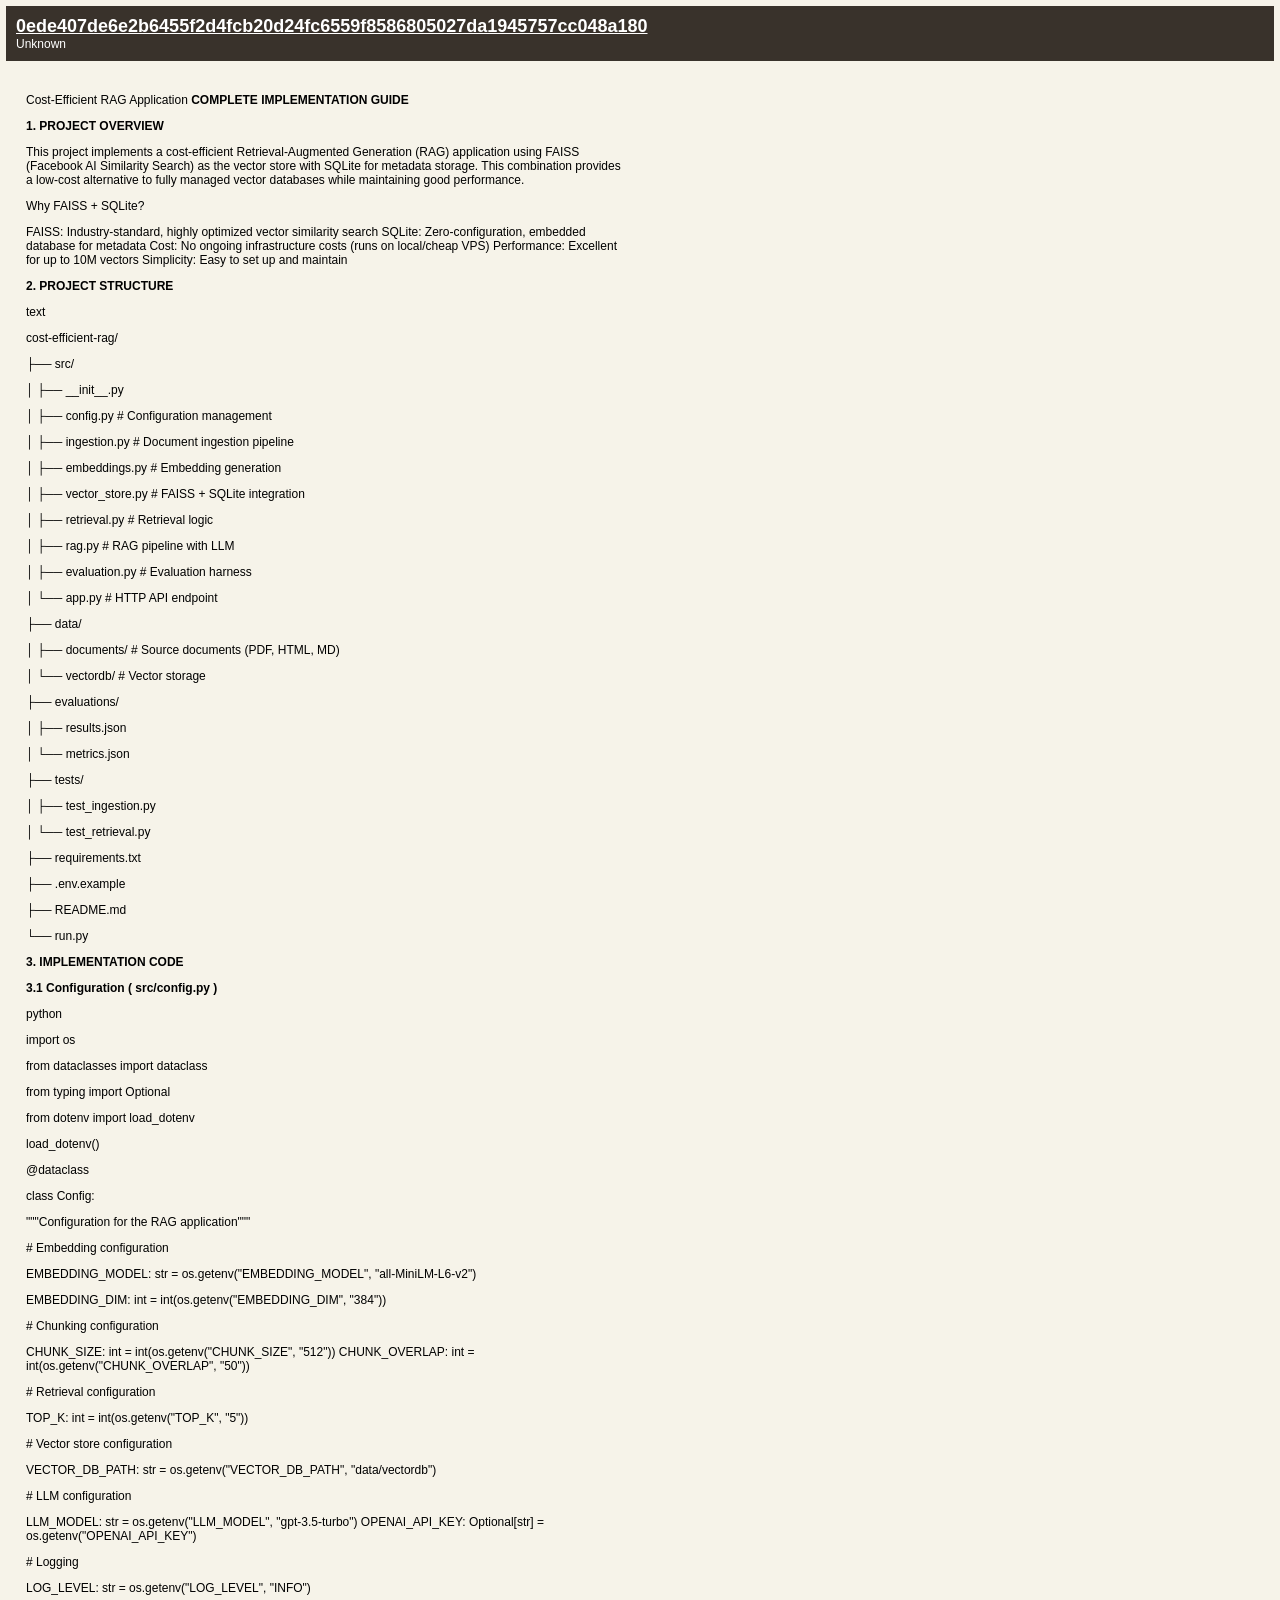
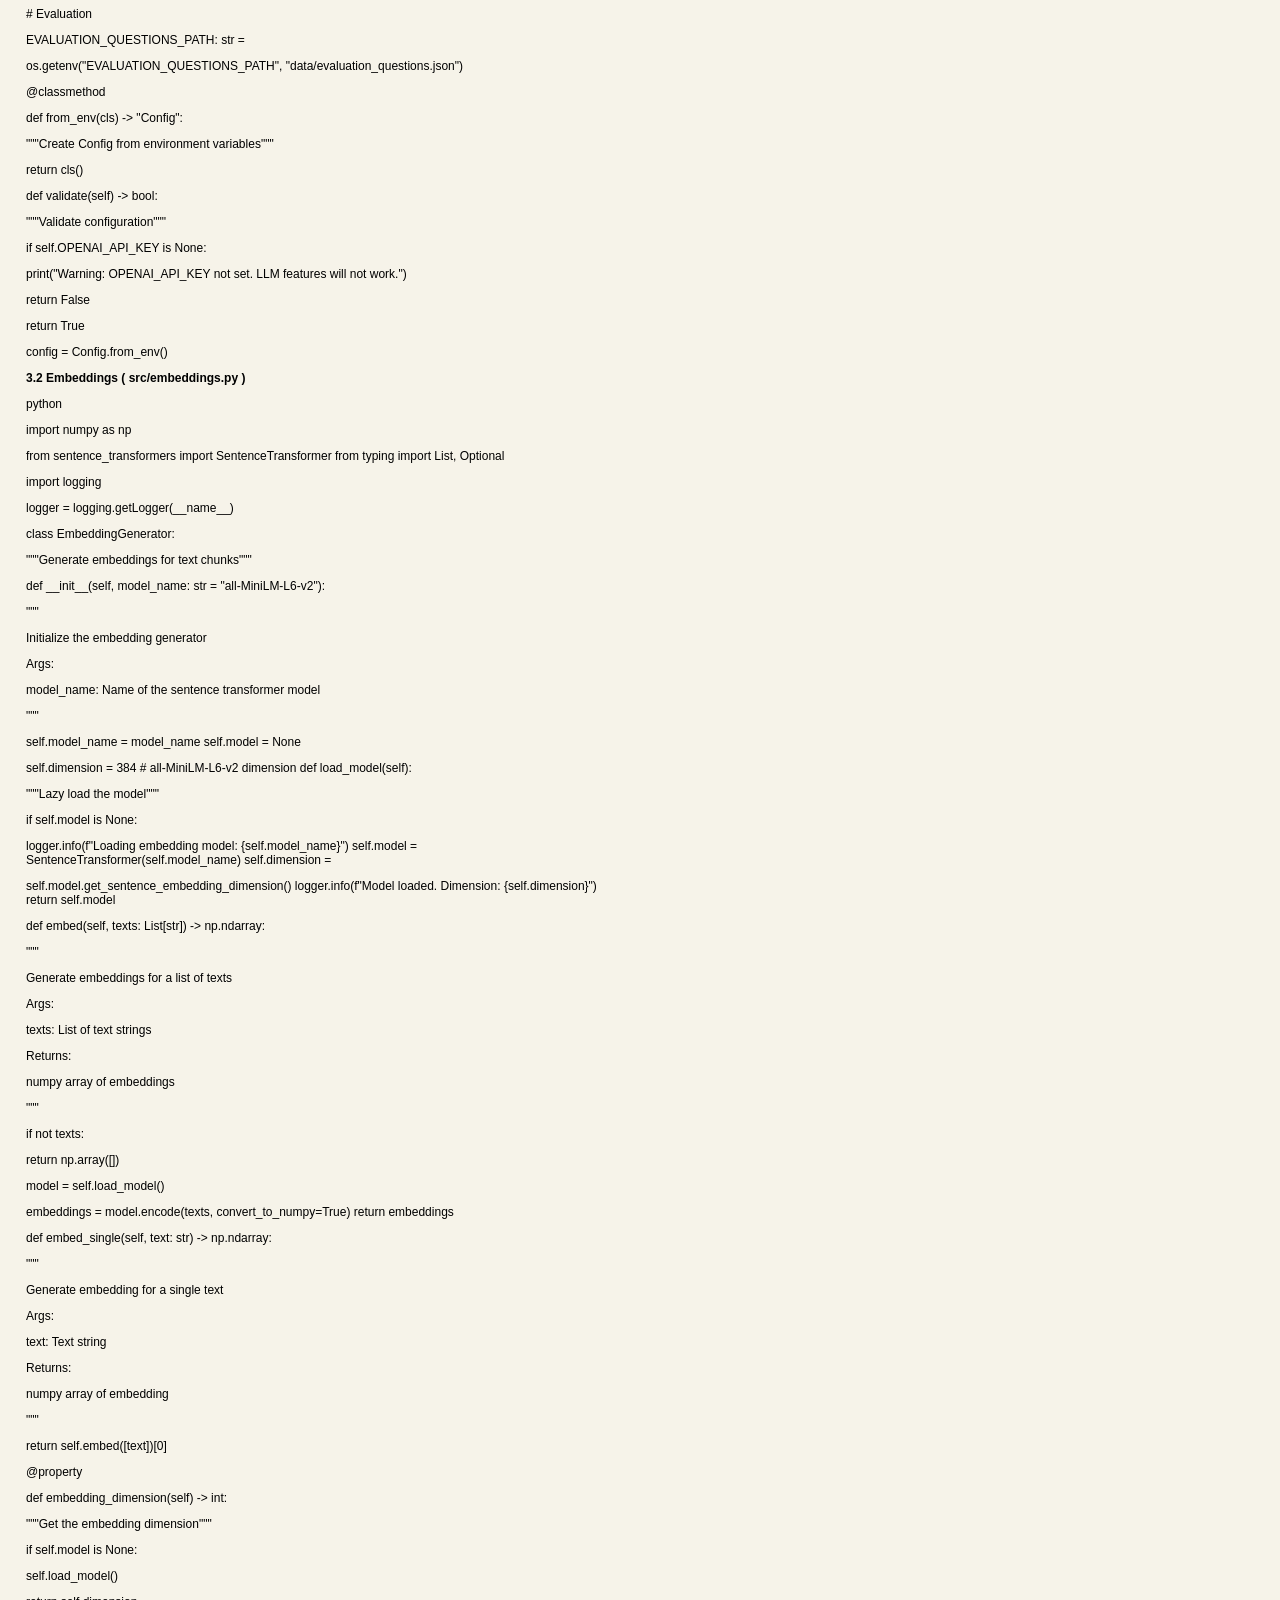
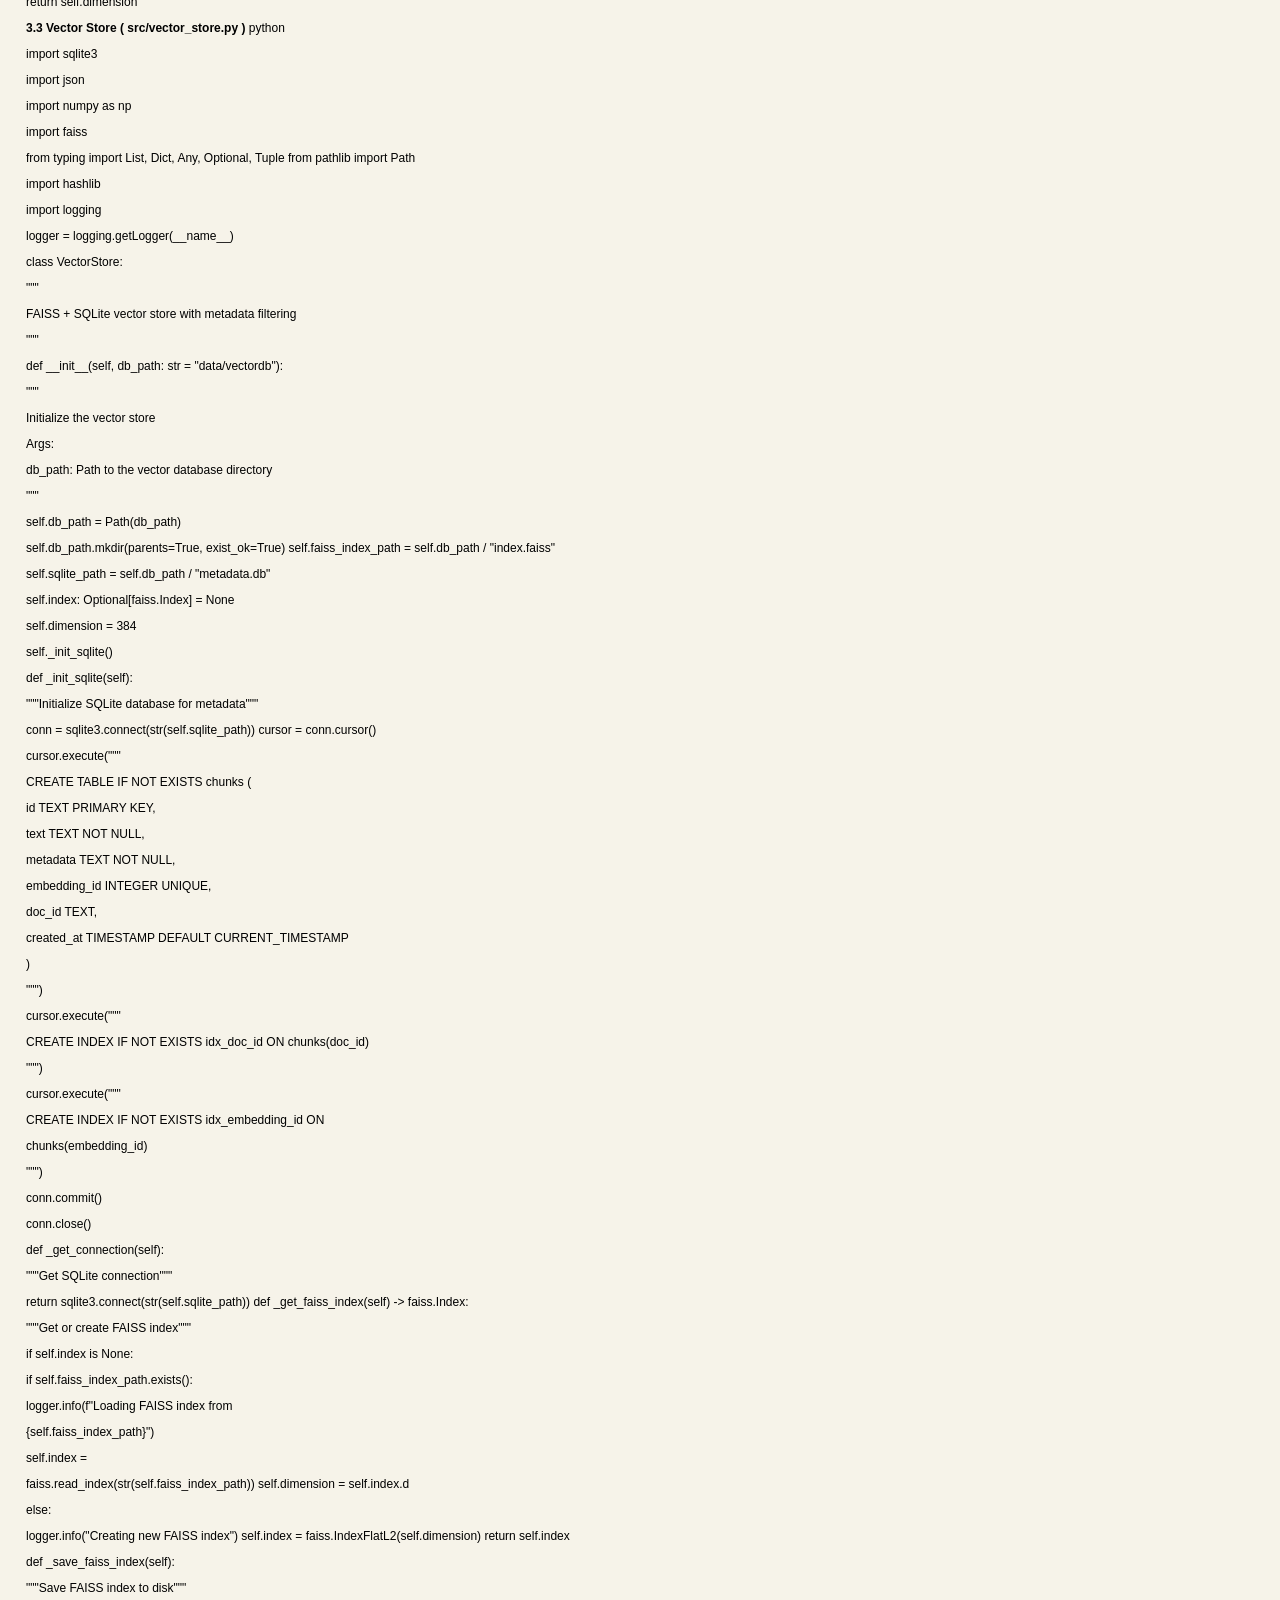
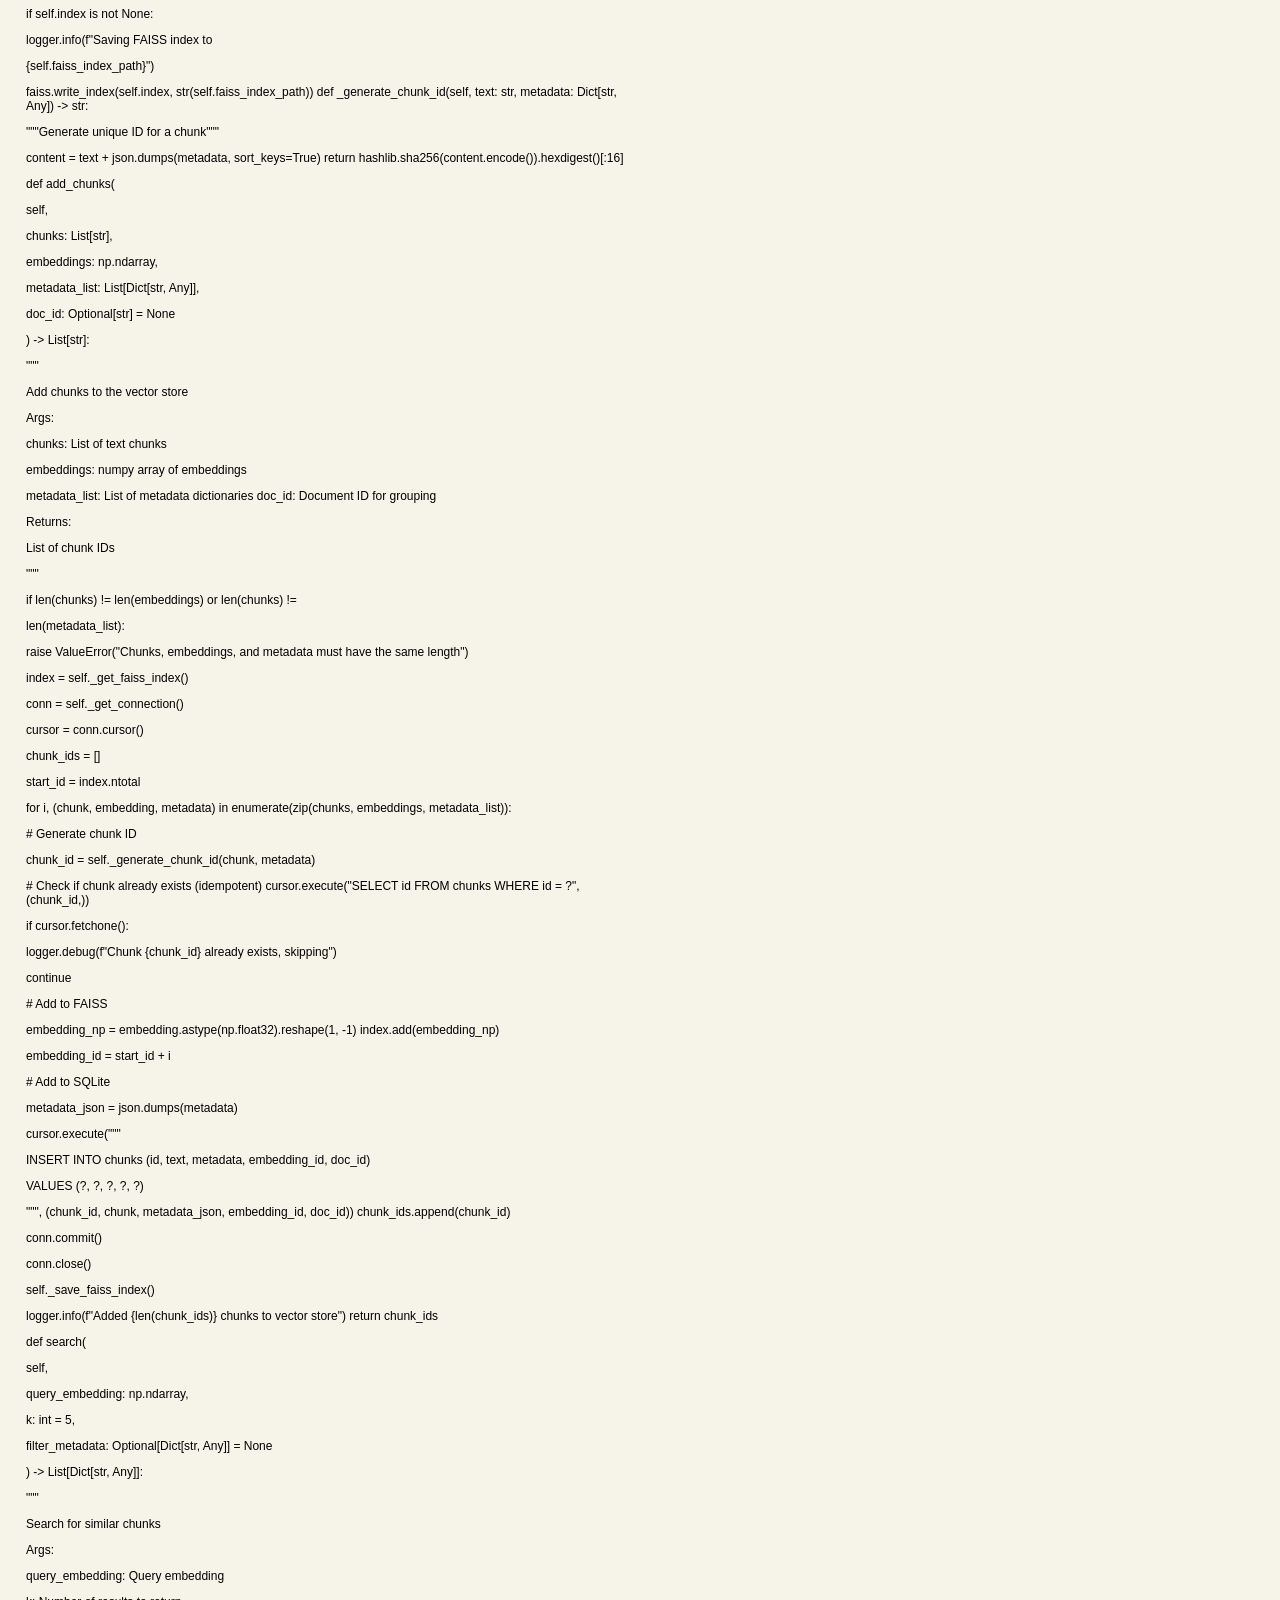
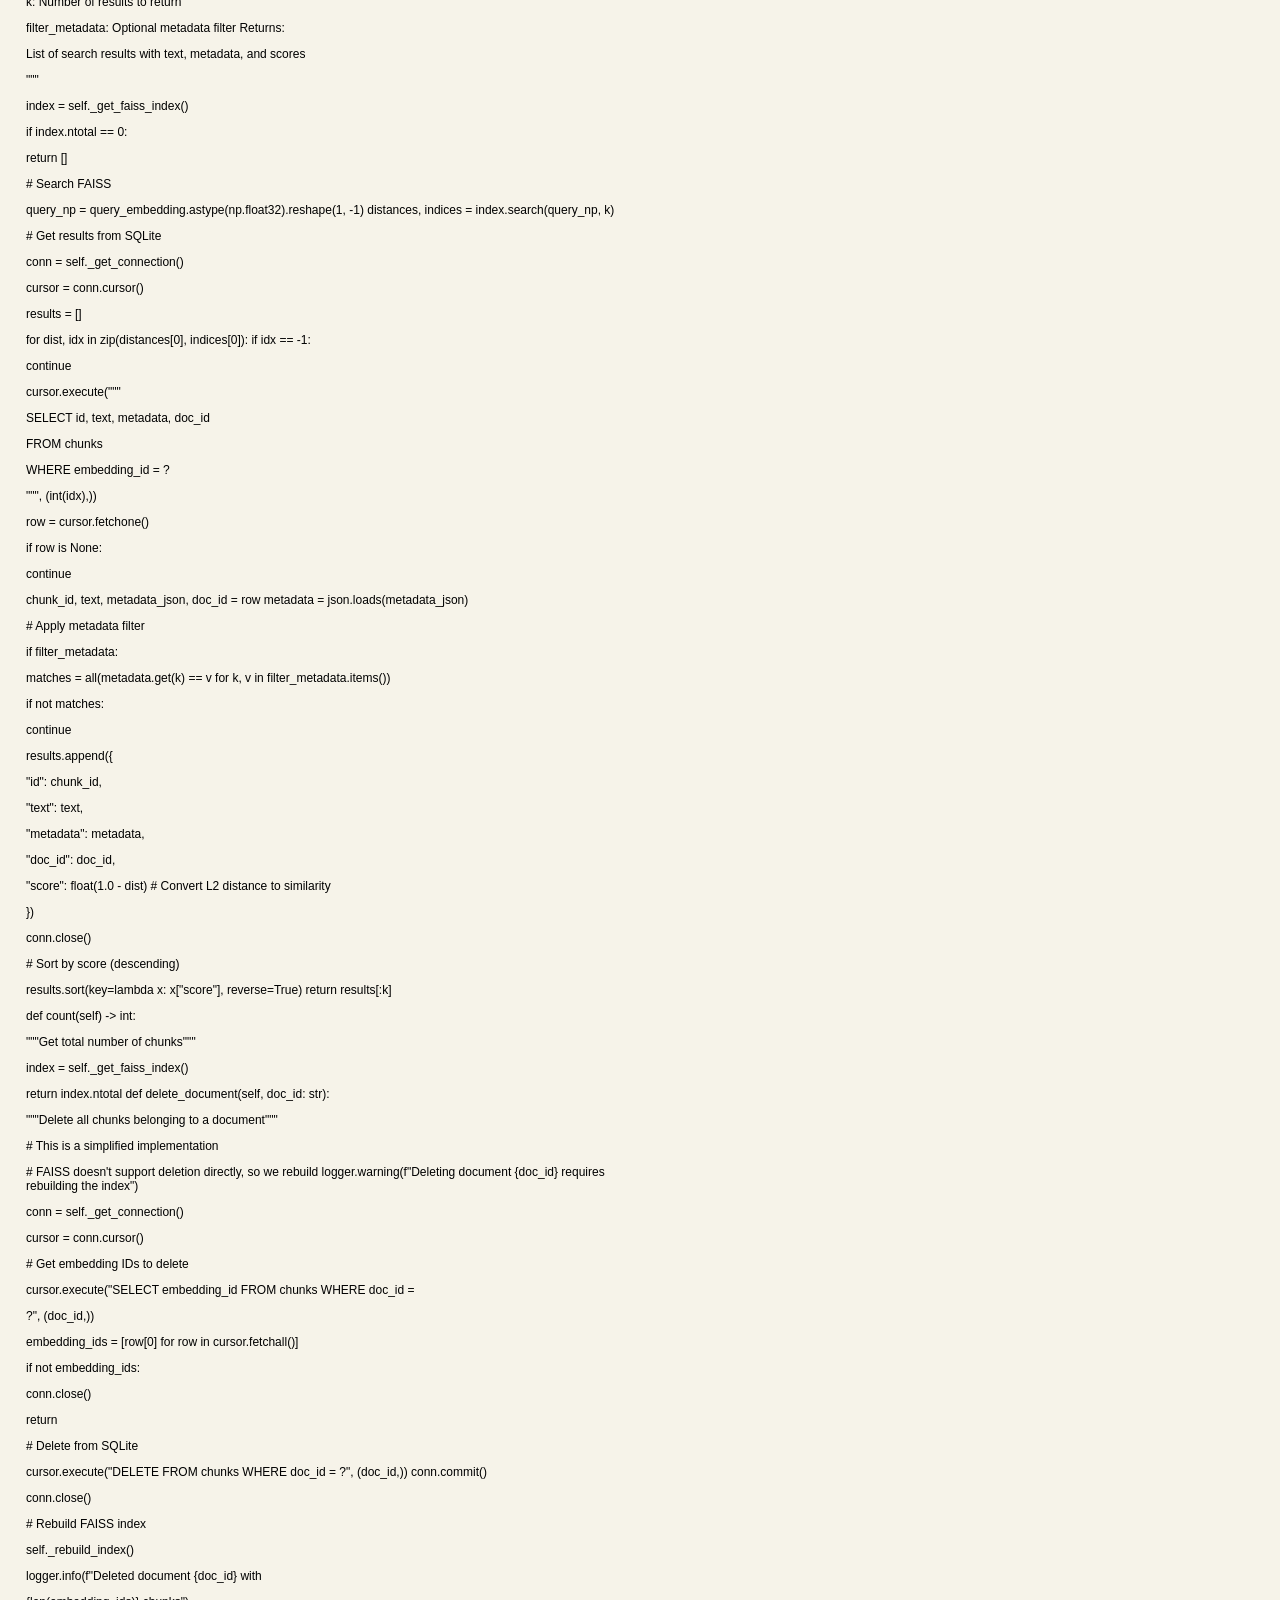
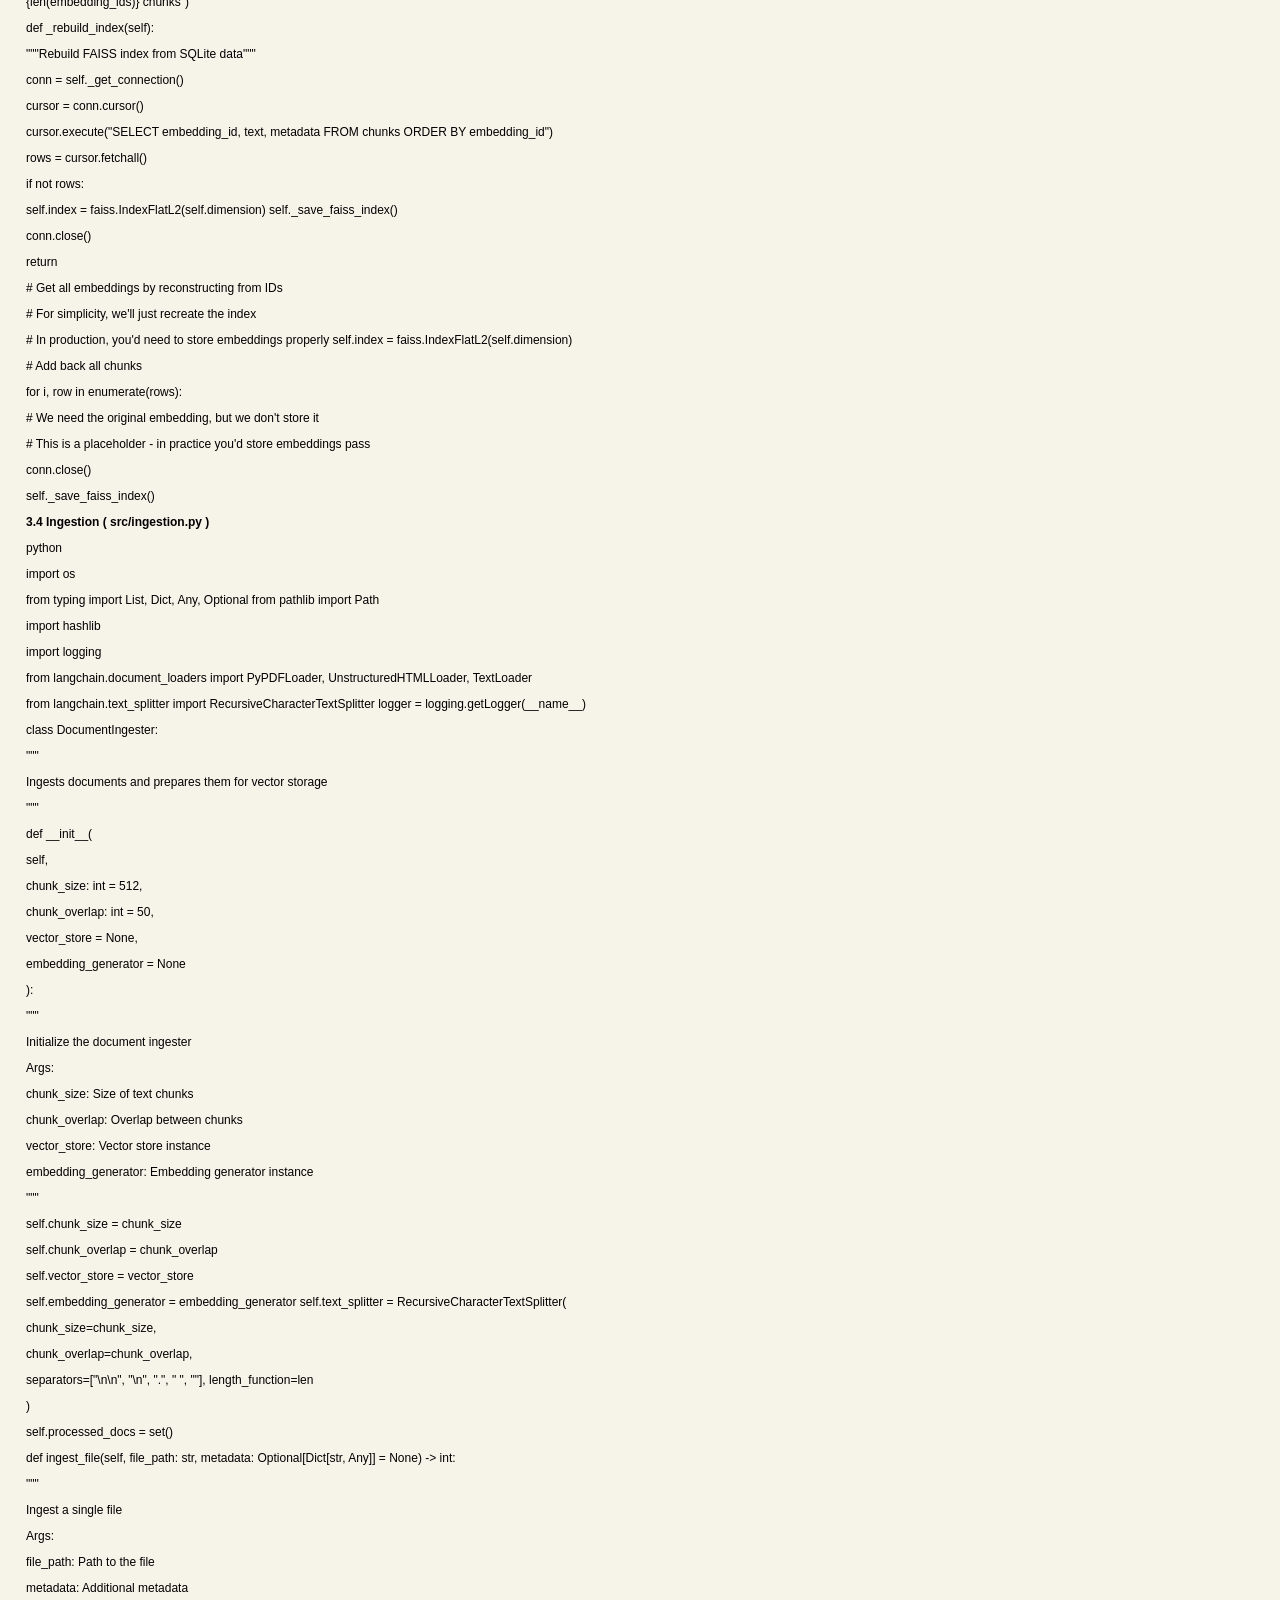
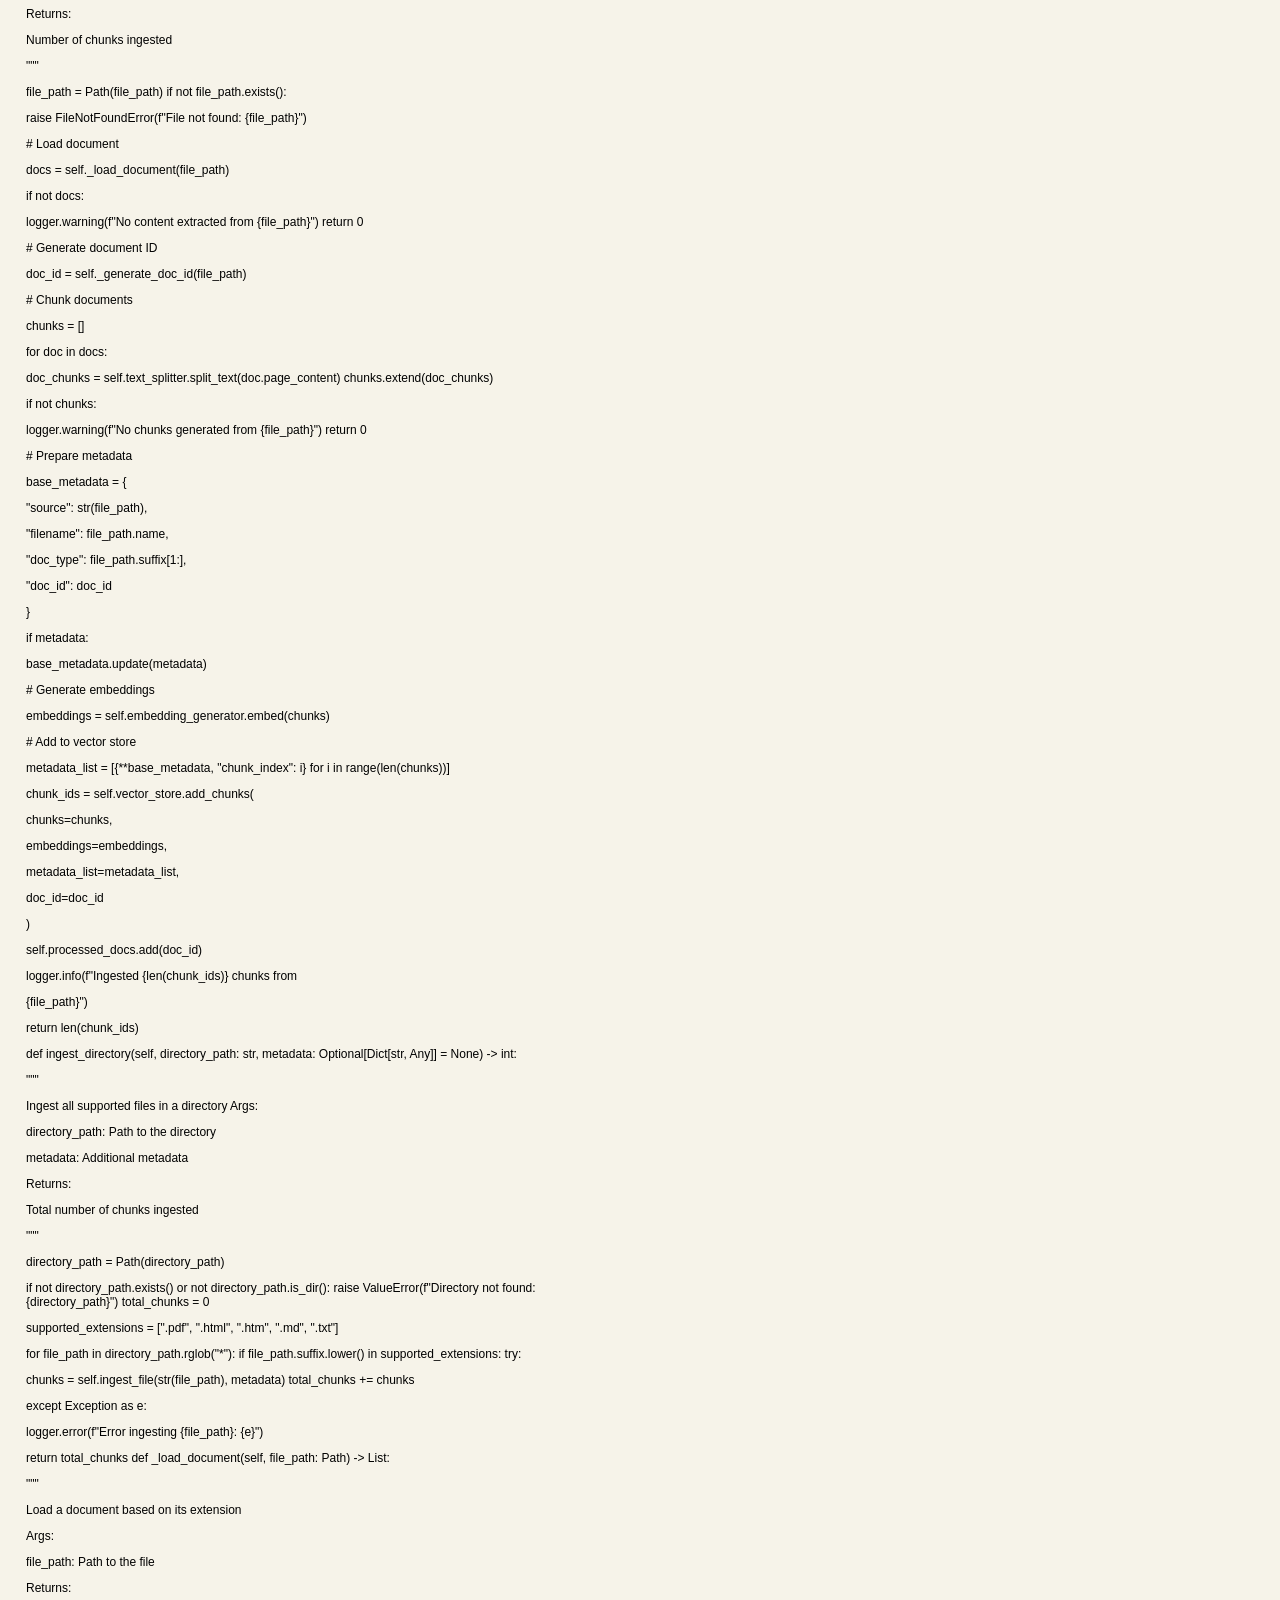
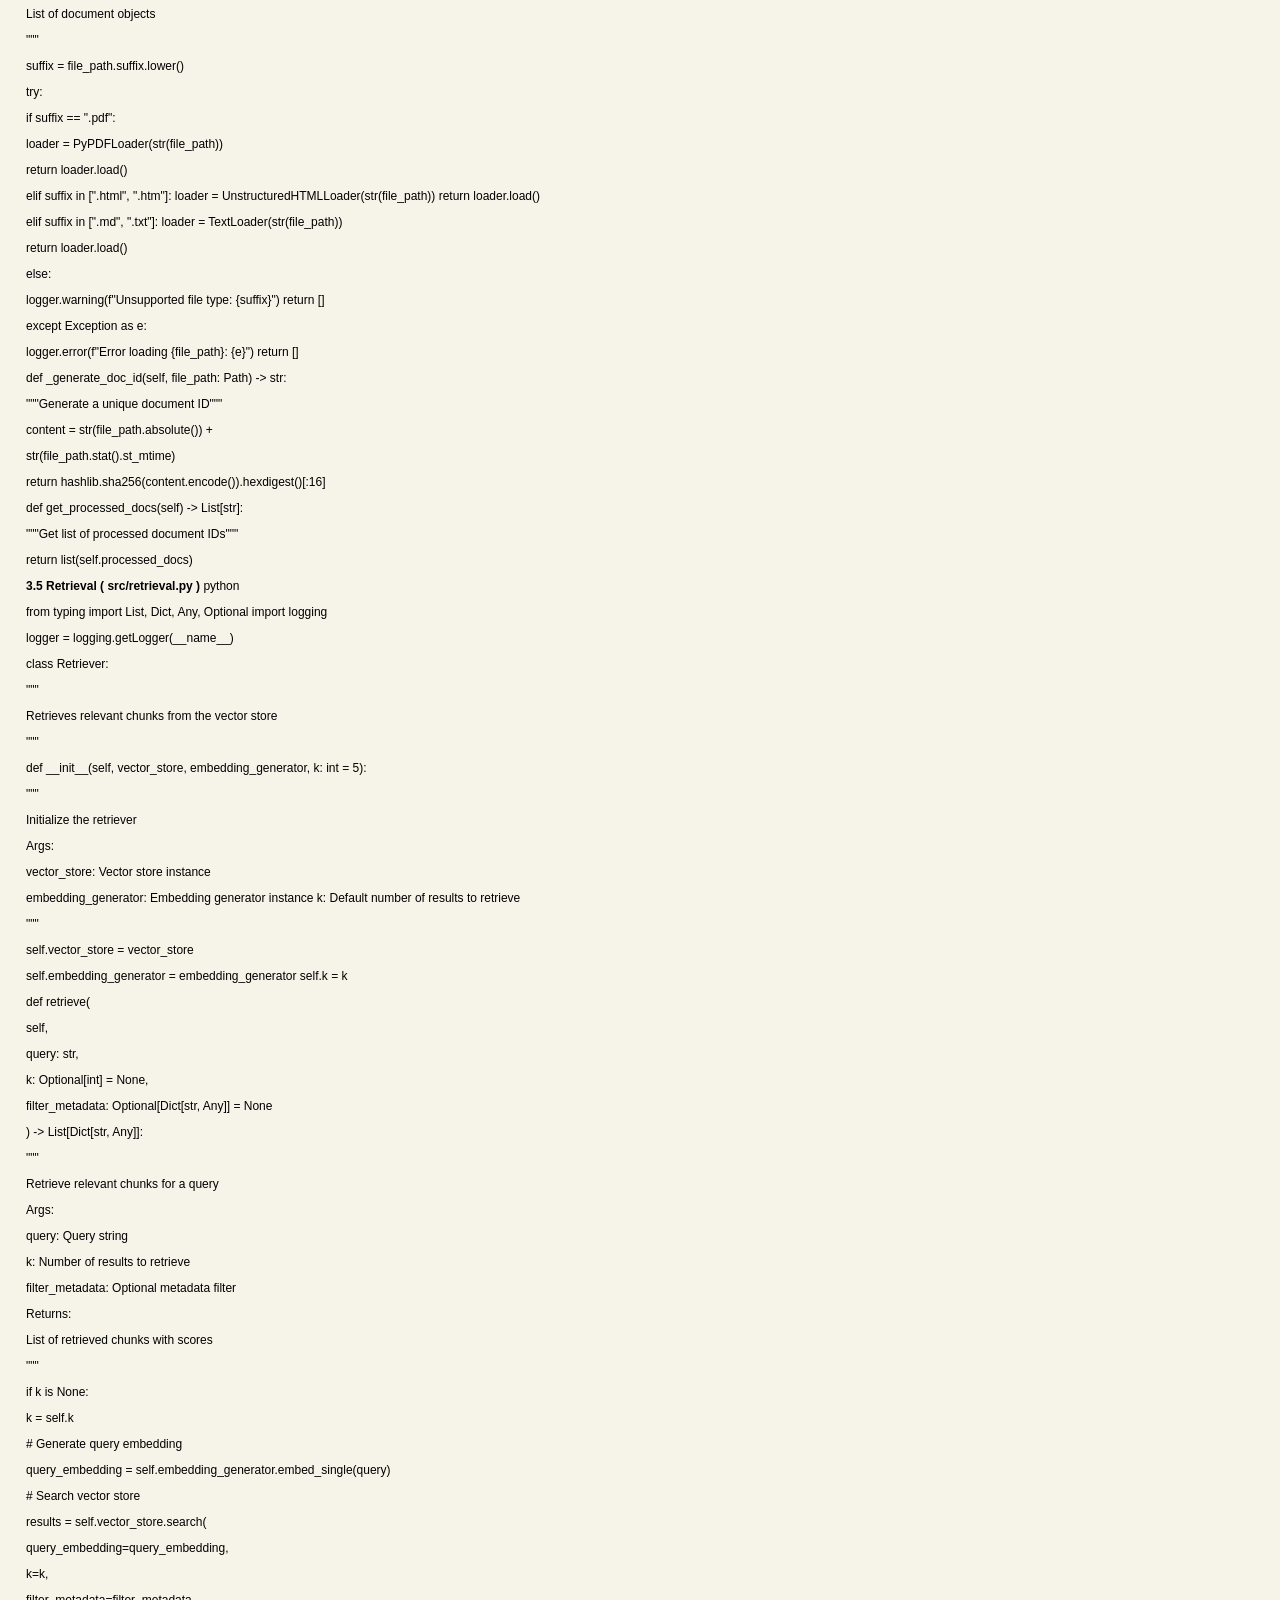
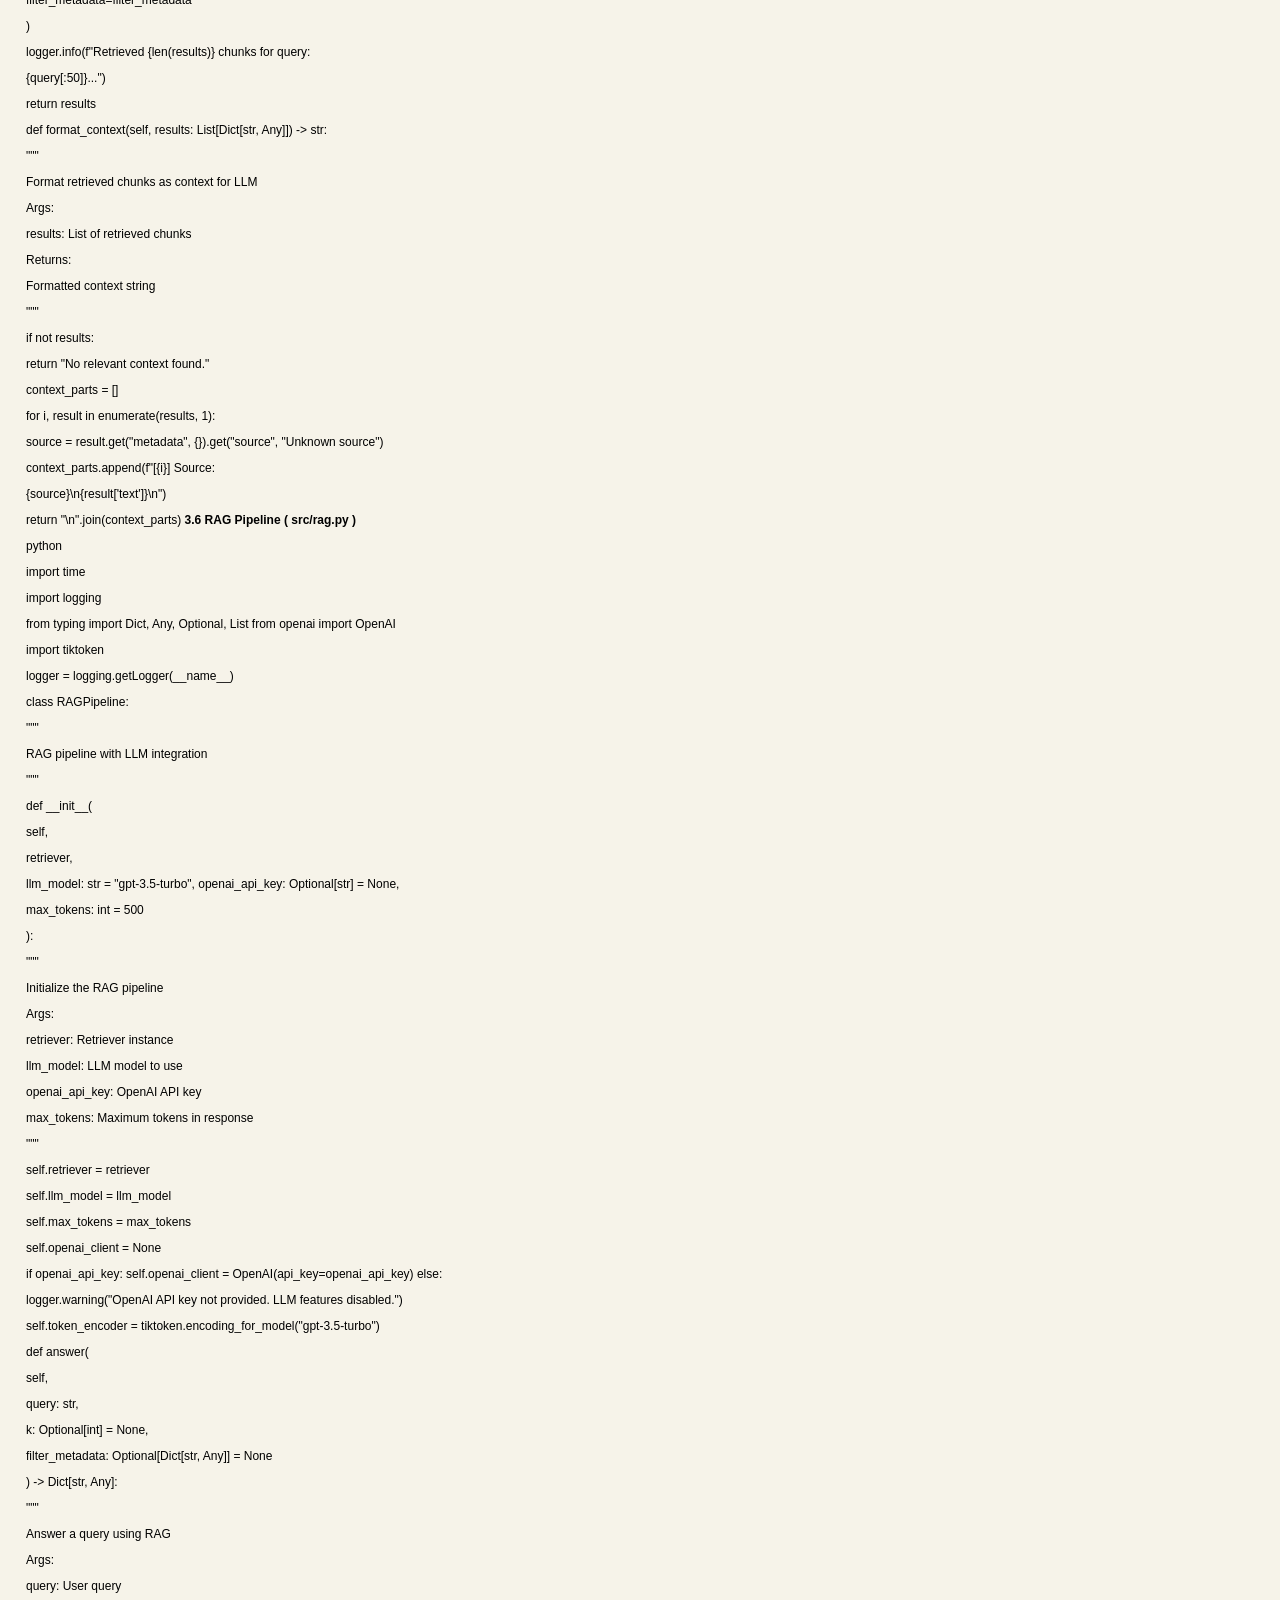
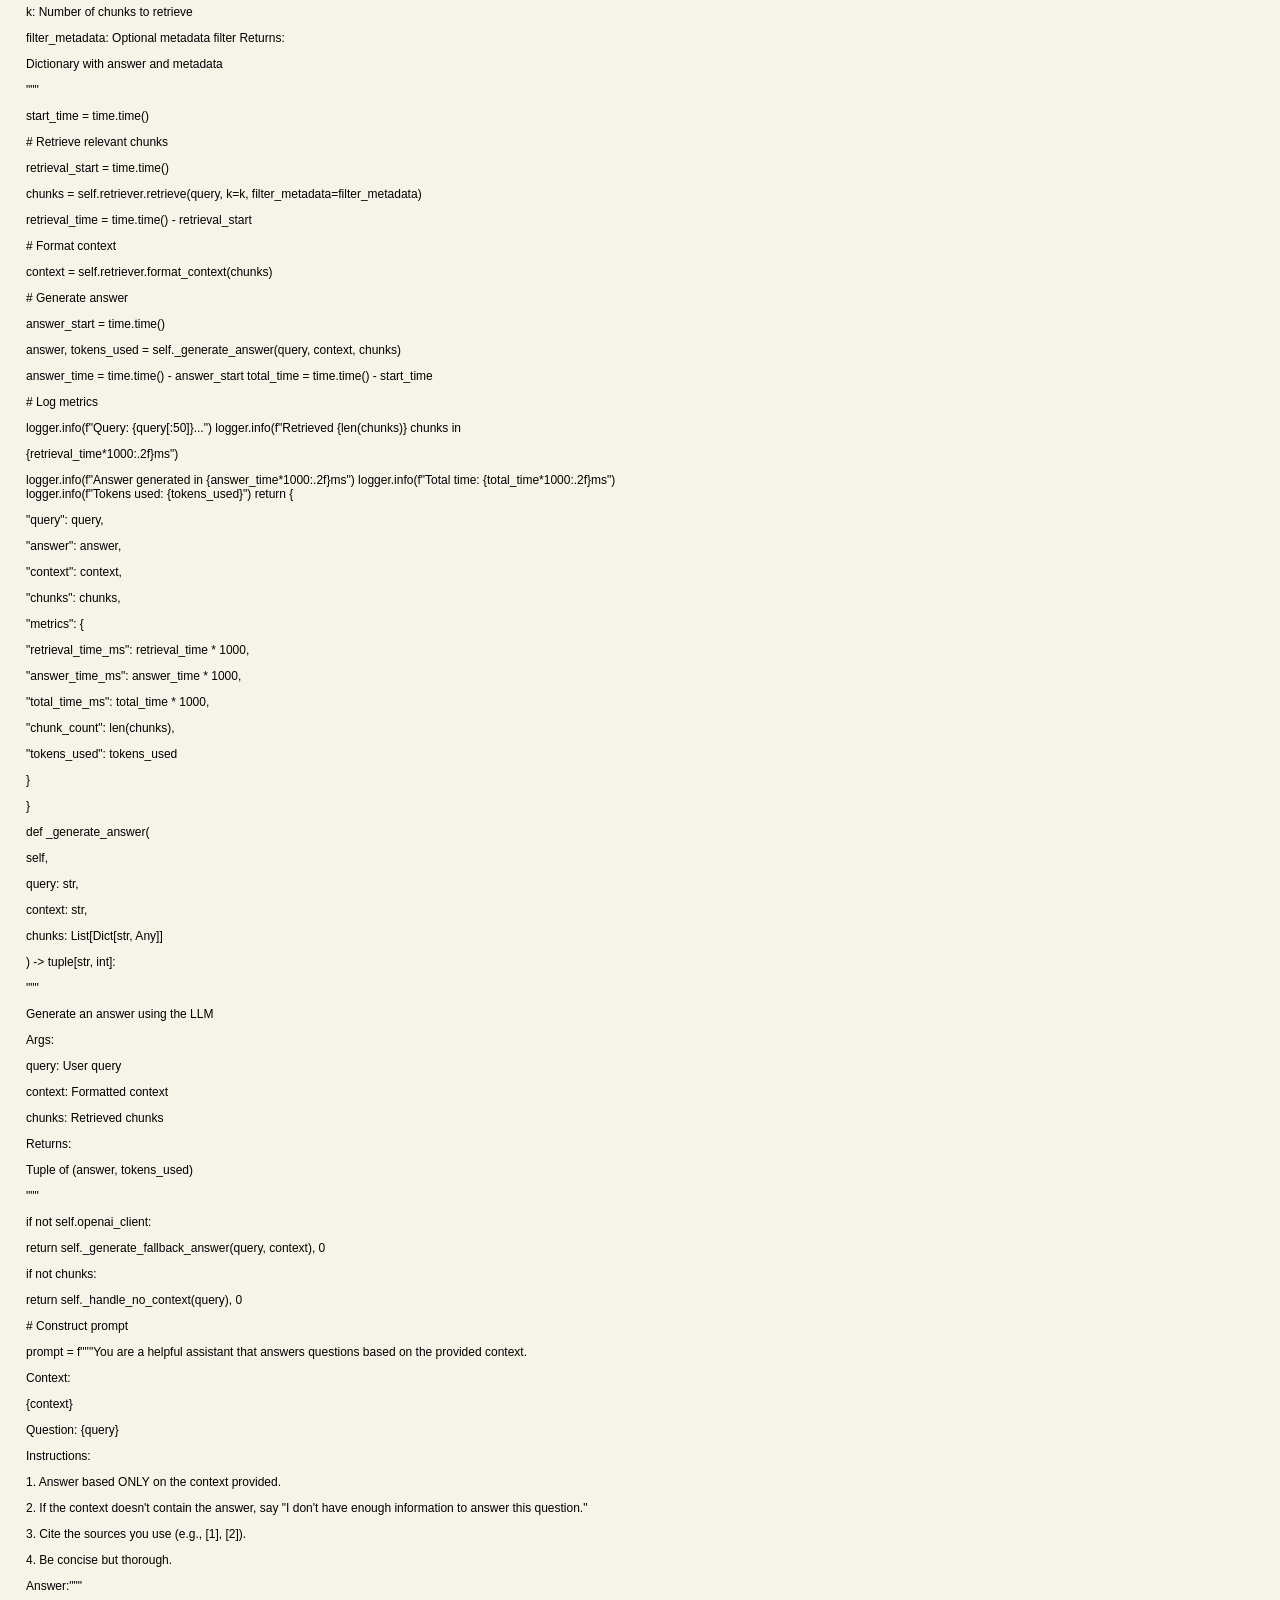
<file: index.html>
<!DOCTYPE html PUBLIC "-//W3C//DTD XHTML 1.0 Strict//EN" "http://www.w3.org/TR/xhtml1/DTD/xhtml1-strict.dtd">
<html xmlns="http://www.w3.org/1999/xhtml">
<head>

    <title>index</title>
    <meta name="generator" content="pdftohtml 0.36"/>
    <meta http-equiv="Content-Type" content="text/html; charset=utf-8"/>
  <link rel="stylesheet" type="text/css" href="stylesheet.css"/>
<link rel="stylesheet" type="text/css" href="page_styles.css"/>

  


<link href="calibreHtmlOutBasicCss.css" type="text/css" rel="stylesheet" />

</head>
<body>

<div class="calibreMeta">
  <div class="calibreMetaTitle">
  
  
    
    <h1>
      <a href="../0ede407de6e2b6455f2d4fcb20d24fc6559f8586805027da1945757cc048a180.html">0ede407de6e2b6455f2d4fcb20d24fc6559f8586805027da1945757cc048a180
</a>
    </h1>
    
    
  
  </div>
  <div class="calibreMetaAuthor">
    Unknown

  </div>
</div>

<div class="calibreMain">

  <div class="calibreEbookContent">
    

    
<p class="calibre1"><a id="p1"></a>Cost-Efficient RAG Application <b class="calibre2">COMPLETE IMPLEMENTATION GUIDE</b></p>
<p class="calibre1"><b class="calibre2">1. PROJECT OVERVIEW</b></p>
<p class="calibre1">This project implements a cost-efficient Retrieval-Augmented Generation (RAG) application using FAISS (Facebook AI Similarity Search) as the vector store with SQLite for metadata storage. This combination provides a low-cost alternative to fully managed vector databases while maintaining good performance. </p>
<p class="calibre1">Why FAISS + SQLite? </p>
<p class="calibre1">FAISS: Industry-standard, highly optimized vector similarity search SQLite: Zero-configuration, embedded database for metadata Cost: No ongoing infrastructure costs (runs on local/cheap VPS) Performance: Excellent for up to 10M vectors Simplicity: Easy to set up and maintain</p>
<p class="calibre1"><b class="calibre2">2. PROJECT STRUCTURE</b></p>
<p class="calibre1">text</p>
<p class="calibre1">cost-efficient-rag/</p>
<p class="calibre1">├── src/</p>
<p class="calibre1">│   ├── __init__.py</p>
<p class="calibre1">│   ├── config.py          # Configuration management</p>
<p class="calibre1">│   ├── ingestion.py       # Document ingestion pipeline</p>
<p class="calibre1">│   ├── embeddings.py      # Embedding generation</p>
<p class="calibre1">│   ├── vector_store.py    # FAISS + SQLite integration</p>
<p class="calibre1">│   ├── retrieval.py       # Retrieval logic</p>
<p class="calibre1">│   ├── rag.py             # RAG pipeline with LLM</p>
<p class="calibre1">│   ├── evaluation.py      # Evaluation harness</p>
<p class="calibre1">│   └── app.py             # HTTP API endpoint</p>
<p class="calibre1">├── data/</p>
<p class="calibre1">│   ├── documents/         # Source documents (PDF, HTML, MD)</p>
<p class="calibre1">│   └── vectordb/          # Vector storage</p>
<p class="calibre1">├── evaluations/</p>
<p class="calibre1">│   ├── results.json</p>
<p class="calibre1">│   └── metrics.json</p>
<p class="calibre1">├── tests/</p>
<p class="calibre1">│   ├── test_ingestion.py</p>
<p class="calibre1">│   └── test_retrieval.py</p>
<p class="calibre1">├── requirements.txt</p>
<p class="calibre1"><a id="p2"></a>├── .env.example</p>
<p class="calibre1">├── README.md</p>
<p class="calibre1">└── run.py</p>
<p class="calibre1"><b class="calibre2">3. IMPLEMENTATION CODE</b></p>
<p class="calibre1"><b class="calibre2">3.1 Configuration ( src/config.py )</b></p>
<p class="calibre1">python</p>
<p class="calibre1">import os</p>
<p class="calibre1">from dataclasses import dataclass</p>
<p class="calibre1">from typing import Optional</p>
<p class="calibre1">from dotenv import load_dotenv</p>
<p class="calibre1">load_dotenv()</p>
<p class="calibre1">@dataclass</p>
<p class="calibre1">class Config:</p>
<p class="calibre1">"""Configuration for the RAG application""" </p>
<p class="calibre1"/>
<p class="calibre1"># Embedding configuration</p>
<p class="calibre1">EMBEDDING_MODEL: str = os.getenv("EMBEDDING_MODEL", "all-MiniLM-L6-v2")</p>
<p class="calibre1">EMBEDDING_DIM: int = int(os.getenv("EMBEDDING_DIM", "384"))</p>
<p class="calibre1"/>
<p class="calibre1"># Chunking configuration</p>
<p class="calibre1">CHUNK_SIZE: int = int(os.getenv("CHUNK_SIZE", "512")) CHUNK_OVERLAP: int = int(os.getenv("CHUNK_OVERLAP", "50"))</p>
<p class="calibre1"/>
<p class="calibre1"># Retrieval configuration</p>
<p class="calibre1">TOP_K: int = int(os.getenv("TOP_K", "5"))</p>
<p class="calibre1"/>
<p class="calibre1"># Vector store configuration</p>
<p class="calibre1">VECTOR_DB_PATH: str = os.getenv("VECTOR_DB_PATH", "data/vectordb")</p>
<p class="calibre1"/>
<p class="calibre1"># LLM configuration</p>
<p class="calibre1">LLM_MODEL: str = os.getenv("LLM_MODEL", "gpt-3.5-turbo") OPENAI_API_KEY: Optional[str] = os.getenv("OPENAI_API_KEY")</p>
<p class="calibre1"/>
<p class="calibre1"># Logging</p>
<p class="calibre1">LOG_LEVEL: str = os.getenv("LOG_LEVEL", "INFO")</p>
<p class="calibre1"><a id="p3"></a>    </p>
<p class="calibre1"># Evaluation</p>
<p class="calibre1">EVALUATION_QUESTIONS_PATH: str = </p>
<p class="calibre1">os.getenv("EVALUATION_QUESTIONS_PATH", "data/evaluation_questions.json")</p>
<p class="calibre1"/>
<p class="calibre1">@classmethod</p>
<p class="calibre1">def from_env(cls) -&gt; "Config":</p>
<p class="calibre1">"""Create Config from environment variables""" </p>
<p class="calibre1">return cls()</p>
<p class="calibre1"/>
<p class="calibre1">def validate(self) -&gt; bool:</p>
<p class="calibre1">"""Validate configuration""" </p>
<p class="calibre1">if self.OPENAI_API_KEY is None:</p>
<p class="calibre1">print("Warning: OPENAI_API_KEY not set. LLM features will not work.")</p>
<p class="calibre1">return False</p>
<p class="calibre1">return True</p>
<p class="calibre1">config = Config.from_env()</p>
<p class="calibre1"><b class="calibre2">3.2 Embeddings ( src/embeddings.py )</b></p>
<p class="calibre1">python</p>
<p class="calibre1">import numpy as np</p>
<p class="calibre1">from sentence_transformers import SentenceTransformer from typing import List, Optional</p>
<p class="calibre1">import logging</p>
<p class="calibre1">logger = logging.getLogger(__name__)</p>
<p class="calibre1">class EmbeddingGenerator:</p>
<p class="calibre1">"""Generate embeddings for text chunks""" </p>
<p class="calibre1"/>
<p class="calibre1">def __init__(self, model_name: str = "all-MiniLM-L6-v2"):</p>
<p class="calibre1">""" </p>
<p class="calibre1">Initialize the embedding generator</p>
<p class="calibre1"/>
<p class="calibre1">Args:</p>
<p class="calibre1">model_name: Name of the sentence transformer model</p>
<p class="calibre1">""" </p>
<p class="calibre1"><a id="p4"></a>        self.model_name = model_name self.model = None</p>
<p class="calibre1">self.dimension = 384  # all-MiniLM-L6-v2 dimension def load_model(self):</p>
<p class="calibre1">"""Lazy load the model""" </p>
<p class="calibre1">if self.model is None:</p>
<p class="calibre1">logger.info(f"Loading embedding model: {self.model_name}") self.model = SentenceTransformer(self.model_name) self.dimension = </p>
<p class="calibre1">self.model.get_sentence_embedding_dimension() logger.info(f"Model loaded. Dimension: {self.dimension}") return self.model</p>
<p class="calibre1"/>
<p class="calibre1">def embed(self, texts: List[str]) -&gt; np.ndarray:</p>
<p class="calibre1">""" </p>
<p class="calibre1">Generate embeddings for a list of texts</p>
<p class="calibre1"/>
<p class="calibre1">Args:</p>
<p class="calibre1">texts: List of text strings</p>
<p class="calibre1"/>
<p class="calibre1">Returns:</p>
<p class="calibre1">numpy array of embeddings</p>
<p class="calibre1">""" </p>
<p class="calibre1">if not texts:</p>
<p class="calibre1">return np.array([])</p>
<p class="calibre1"/>
<p class="calibre1">model = self.load_model()</p>
<p class="calibre1">embeddings = model.encode(texts, convert_to_numpy=True) return embeddings</p>
<p class="calibre1"/>
<p class="calibre1">def embed_single(self, text: str) -&gt; np.ndarray:</p>
<p class="calibre1">""" </p>
<p class="calibre1">Generate embedding for a single text</p>
<p class="calibre1"/>
<p class="calibre1">Args:</p>
<p class="calibre1">text: Text string</p>
<p class="calibre1"/>
<p class="calibre1">Returns:</p>
<p class="calibre1">numpy array of embedding</p>
<p class="calibre1">""" </p>
<p class="calibre1"><a id="p5"></a>        return self.embed([text])[0]</p>
<p class="calibre1"/>
<p class="calibre1">@property</p>
<p class="calibre1">def embedding_dimension(self) -&gt; int:</p>
<p class="calibre1">"""Get the embedding dimension""" </p>
<p class="calibre1">if self.model is None:</p>
<p class="calibre1">self.load_model()</p>
<p class="calibre1">return self.dimension</p>
<p class="calibre1"><b class="calibre2">3.3 Vector Store ( src/vector_store.py )</b> python</p>
<p class="calibre1">import sqlite3</p>
<p class="calibre1">import json</p>
<p class="calibre1">import numpy as np</p>
<p class="calibre1">import faiss</p>
<p class="calibre1">from typing import List, Dict, Any, Optional, Tuple from pathlib import Path</p>
<p class="calibre1">import hashlib</p>
<p class="calibre1">import logging</p>
<p class="calibre1">logger = logging.getLogger(__name__)</p>
<p class="calibre1">class VectorStore:</p>
<p class="calibre1">""" </p>
<p class="calibre1">FAISS + SQLite vector store with metadata filtering</p>
<p class="calibre1">""" </p>
<p class="calibre1"/>
<p class="calibre1">def __init__(self, db_path: str = "data/vectordb"):</p>
<p class="calibre1">""" </p>
<p class="calibre1">Initialize the vector store</p>
<p class="calibre1"/>
<p class="calibre1">Args:</p>
<p class="calibre1">db_path: Path to the vector database directory</p>
<p class="calibre1">""" </p>
<p class="calibre1">self.db_path = Path(db_path)</p>
<p class="calibre1">self.db_path.mkdir(parents=True, exist_ok=True) self.faiss_index_path = self.db_path / "index.faiss" </p>
<p class="calibre1">self.sqlite_path = self.db_path / "metadata.db" </p>
<p class="calibre1"><a id="p6"></a>        </p>
<p class="calibre1">self.index: Optional[faiss.Index] = None</p>
<p class="calibre1">self.dimension = 384</p>
<p class="calibre1">self._init_sqlite()</p>
<p class="calibre1"/>
<p class="calibre1">def _init_sqlite(self):</p>
<p class="calibre1">"""Initialize SQLite database for metadata""" </p>
<p class="calibre1">conn = sqlite3.connect(str(self.sqlite_path)) cursor = conn.cursor()</p>
<p class="calibre1"/>
<p class="calibre1">cursor.execute(""" </p>
<p class="calibre1">CREATE TABLE IF NOT EXISTS chunks (</p>
<p class="calibre1">id TEXT PRIMARY KEY, </p>
<p class="calibre1">text TEXT NOT NULL, </p>
<p class="calibre1">metadata TEXT NOT NULL, </p>
<p class="calibre1">embedding_id INTEGER UNIQUE, </p>
<p class="calibre1">doc_id TEXT, </p>
<p class="calibre1">created_at TIMESTAMP DEFAULT CURRENT_TIMESTAMP</p>
<p class="calibre1">)</p>
<p class="calibre1">""")</p>
<p class="calibre1"/>
<p class="calibre1">cursor.execute(""" </p>
<p class="calibre1">CREATE INDEX IF NOT EXISTS idx_doc_id ON chunks(doc_id)</p>
<p class="calibre1">""")</p>
<p class="calibre1"/>
<p class="calibre1">cursor.execute(""" </p>
<p class="calibre1">CREATE INDEX IF NOT EXISTS idx_embedding_id ON </p>
<p class="calibre1">chunks(embedding_id)</p>
<p class="calibre1">""")</p>
<p class="calibre1"/>
<p class="calibre1">conn.commit()</p>
<p class="calibre1">conn.close()</p>
<p class="calibre1"/>
<p class="calibre1">def _get_connection(self):</p>
<p class="calibre1">"""Get SQLite connection""" </p>
<p class="calibre1">return sqlite3.connect(str(self.sqlite_path)) def _get_faiss_index(self) -&gt; faiss.Index:</p>
<p class="calibre1">"""Get or create FAISS index""" </p>
<p class="calibre1">if self.index is None:</p>
<p class="calibre1">if self.faiss_index_path.exists():</p>
<p class="calibre1"><a id="p7"></a>                logger.info(f"Loading FAISS index from </p>
<p class="calibre1">{self.faiss_index_path}")</p>
<p class="calibre1">self.index = </p>
<p class="calibre1">faiss.read_index(str(self.faiss_index_path)) self.dimension = self.index.d</p>
<p class="calibre1">else:</p>
<p class="calibre1">logger.info("Creating new FAISS index") self.index = faiss.IndexFlatL2(self.dimension) return self.index</p>
<p class="calibre1"/>
<p class="calibre1">def _save_faiss_index(self):</p>
<p class="calibre1">"""Save FAISS index to disk""" </p>
<p class="calibre1">if self.index is not None:</p>
<p class="calibre1">logger.info(f"Saving FAISS index to </p>
<p class="calibre1">{self.faiss_index_path}")</p>
<p class="calibre1">faiss.write_index(self.index, str(self.faiss_index_path)) def _generate_chunk_id(self, text: str, metadata: Dict[str, Any]) -&gt; str:</p>
<p class="calibre1">"""Generate unique ID for a chunk""" </p>
<p class="calibre1">content = text + json.dumps(metadata, sort_keys=True) return hashlib.sha256(content.encode()).hexdigest()[:16]</p>
<p class="calibre1"/>
<p class="calibre1">def add_chunks(</p>
<p class="calibre1">self, </p>
<p class="calibre1">chunks: List[str], </p>
<p class="calibre1">embeddings: np.ndarray, </p>
<p class="calibre1">metadata_list: List[Dict[str, Any]], </p>
<p class="calibre1">doc_id: Optional[str] = None</p>
<p class="calibre1">) -&gt; List[str]:</p>
<p class="calibre1">""" </p>
<p class="calibre1">Add chunks to the vector store</p>
<p class="calibre1"/>
<p class="calibre1">Args:</p>
<p class="calibre1">chunks: List of text chunks</p>
<p class="calibre1">embeddings: numpy array of embeddings</p>
<p class="calibre1">metadata_list: List of metadata dictionaries doc_id: Document ID for grouping</p>
<p class="calibre1"/>
<p class="calibre1">Returns:</p>
<p class="calibre1">List of chunk IDs</p>
<p class="calibre1"><a id="p8"></a>        """ </p>
<p class="calibre1">if len(chunks) != len(embeddings) or len(chunks) != </p>
<p class="calibre1">len(metadata_list):</p>
<p class="calibre1">raise ValueError("Chunks, embeddings, and metadata must have the same length")</p>
<p class="calibre1"/>
<p class="calibre1">index = self._get_faiss_index()</p>
<p class="calibre1">conn = self._get_connection()</p>
<p class="calibre1">cursor = conn.cursor()</p>
<p class="calibre1"/>
<p class="calibre1">chunk_ids = []</p>
<p class="calibre1">start_id = index.ntotal</p>
<p class="calibre1"/>
<p class="calibre1">for i, (chunk, embedding, metadata) in enumerate(zip(chunks, embeddings, metadata_list)):</p>
<p class="calibre1"># Generate chunk ID</p>
<p class="calibre1">chunk_id = self._generate_chunk_id(chunk, metadata)</p>
<p class="calibre1"/>
<p class="calibre1"># Check if chunk already exists (idempotent) cursor.execute("SELECT id FROM chunks WHERE id = ?", (chunk_id,))</p>
<p class="calibre1">if cursor.fetchone():</p>
<p class="calibre1">logger.debug(f"Chunk {chunk_id} already exists, skipping")</p>
<p class="calibre1">continue</p>
<p class="calibre1"/>
<p class="calibre1"># Add to FAISS</p>
<p class="calibre1">embedding_np = embedding.astype(np.float32).reshape(1, -1) index.add(embedding_np)</p>
<p class="calibre1">embedding_id = start_id + i</p>
<p class="calibre1"/>
<p class="calibre1"># Add to SQLite</p>
<p class="calibre1">metadata_json = json.dumps(metadata)</p>
<p class="calibre1">cursor.execute(""" </p>
<p class="calibre1">INSERT INTO chunks (id, text, metadata, embedding_id, doc_id)</p>
<p class="calibre1">VALUES (?, ?, ?, ?, ?)</p>
<p class="calibre1">""", (chunk_id, chunk, metadata_json, embedding_id, doc_id)) chunk_ids.append(chunk_id)</p>
<p class="calibre1"/>
<p class="calibre1"><a id="p9"></a>        conn.commit()</p>
<p class="calibre1">conn.close()</p>
<p class="calibre1"/>
<p class="calibre1">self._save_faiss_index()</p>
<p class="calibre1"/>
<p class="calibre1">logger.info(f"Added {len(chunk_ids)} chunks to vector store") return chunk_ids</p>
<p class="calibre1"/>
<p class="calibre1">def search(</p>
<p class="calibre1">self, </p>
<p class="calibre1">query_embedding: np.ndarray, </p>
<p class="calibre1">k: int = 5, </p>
<p class="calibre1">filter_metadata: Optional[Dict[str, Any]] = None</p>
<p class="calibre1">) -&gt; List[Dict[str, Any]]:</p>
<p class="calibre1">""" </p>
<p class="calibre1">Search for similar chunks</p>
<p class="calibre1"/>
<p class="calibre1">Args:</p>
<p class="calibre1">query_embedding: Query embedding</p>
<p class="calibre1">k: Number of results to return</p>
<p class="calibre1">filter_metadata: Optional metadata filter Returns:</p>
<p class="calibre1">List of search results with text, metadata, and scores</p>
<p class="calibre1">""" </p>
<p class="calibre1">index = self._get_faiss_index()</p>
<p class="calibre1"/>
<p class="calibre1">if index.ntotal == 0:</p>
<p class="calibre1">return []</p>
<p class="calibre1"/>
<p class="calibre1"># Search FAISS</p>
<p class="calibre1">query_np = query_embedding.astype(np.float32).reshape(1, -1) distances, indices = index.search(query_np, k)</p>
<p class="calibre1"/>
<p class="calibre1"># Get results from SQLite</p>
<p class="calibre1">conn = self._get_connection()</p>
<p class="calibre1">cursor = conn.cursor()</p>
<p class="calibre1"/>
<p class="calibre1">results = []</p>
<p class="calibre1">for dist, idx in zip(distances[0], indices[0]): if idx == -1:</p>
<p class="calibre1"><a id="p10"></a>                continue</p>
<p class="calibre1"/>
<p class="calibre1">cursor.execute(""" </p>
<p class="calibre1">SELECT id, text, metadata, doc_id</p>
<p class="calibre1">FROM chunks</p>
<p class="calibre1">WHERE embedding_id = ? </p>
<p class="calibre1">""", (int(idx),))</p>
<p class="calibre1"/>
<p class="calibre1">row = cursor.fetchone()</p>
<p class="calibre1">if row is None:</p>
<p class="calibre1">continue</p>
<p class="calibre1"/>
<p class="calibre1">chunk_id, text, metadata_json, doc_id = row metadata = json.loads(metadata_json)</p>
<p class="calibre1"/>
<p class="calibre1"># Apply metadata filter</p>
<p class="calibre1">if filter_metadata:</p>
<p class="calibre1">matches = all(metadata.get(k) == v for k, v in filter_metadata.items())</p>
<p class="calibre1">if not matches:</p>
<p class="calibre1">continue</p>
<p class="calibre1"/>
<p class="calibre1">results.append({</p>
<p class="calibre1">"id": chunk_id, </p>
<p class="calibre1">"text": text, </p>
<p class="calibre1">"metadata": metadata, </p>
<p class="calibre1">"doc_id": doc_id, </p>
<p class="calibre1">"score": float(1.0 - dist)  # Convert L2 distance to similarity</p>
<p class="calibre1">})</p>
<p class="calibre1"/>
<p class="calibre1">conn.close()</p>
<p class="calibre1"/>
<p class="calibre1"># Sort by score (descending)</p>
<p class="calibre1">results.sort(key=lambda x: x["score"], reverse=True) return results[:k]</p>
<p class="calibre1"/>
<p class="calibre1">def count(self) -&gt; int:</p>
<p class="calibre1">"""Get total number of chunks""" </p>
<p class="calibre1">index = self._get_faiss_index()</p>
<p class="calibre1"><a id="p11"></a>        return index.ntotal def delete_document(self, doc_id: str):</p>
<p class="calibre1">"""Delete all chunks belonging to a document""" </p>
<p class="calibre1"># This is a simplified implementation</p>
<p class="calibre1"># FAISS doesn't support deletion directly, so we rebuild logger.warning(f"Deleting document {doc_id} requires rebuilding the index")</p>
<p class="calibre1"/>
<p class="calibre1">conn = self._get_connection()</p>
<p class="calibre1">cursor = conn.cursor()</p>
<p class="calibre1"/>
<p class="calibre1"># Get embedding IDs to delete</p>
<p class="calibre1">cursor.execute("SELECT embedding_id FROM chunks WHERE doc_id = </p>
<p class="calibre1">?", (doc_id,))</p>
<p class="calibre1">embedding_ids = [row[0] for row in cursor.fetchall()]</p>
<p class="calibre1"/>
<p class="calibre1">if not embedding_ids:</p>
<p class="calibre1">conn.close()</p>
<p class="calibre1">return</p>
<p class="calibre1"/>
<p class="calibre1"># Delete from SQLite</p>
<p class="calibre1">cursor.execute("DELETE FROM chunks WHERE doc_id = ?", (doc_id,)) conn.commit()</p>
<p class="calibre1">conn.close()</p>
<p class="calibre1"/>
<p class="calibre1"># Rebuild FAISS index</p>
<p class="calibre1">self._rebuild_index()</p>
<p class="calibre1"/>
<p class="calibre1">logger.info(f"Deleted document {doc_id} with </p>
<p class="calibre1">{len(embedding_ids)} chunks")</p>
<p class="calibre1"/>
<p class="calibre1">def _rebuild_index(self):</p>
<p class="calibre1">"""Rebuild FAISS index from SQLite data""" </p>
<p class="calibre1">conn = self._get_connection()</p>
<p class="calibre1">cursor = conn.cursor()</p>
<p class="calibre1"/>
<p class="calibre1">cursor.execute("SELECT embedding_id, text, metadata FROM chunks ORDER BY embedding_id")</p>
<p class="calibre1">rows = cursor.fetchall()</p>
<p class="calibre1"/>
<p class="calibre1"><a id="p12"></a>        if not rows:</p>
<p class="calibre1">self.index = faiss.IndexFlatL2(self.dimension) self._save_faiss_index()</p>
<p class="calibre1">conn.close()</p>
<p class="calibre1">return</p>
<p class="calibre1"/>
<p class="calibre1"># Get all embeddings by reconstructing from IDs</p>
<p class="calibre1"># For simplicity, we'll just recreate the index</p>
<p class="calibre1"># In production, you'd need to store embeddings properly self.index = faiss.IndexFlatL2(self.dimension)</p>
<p class="calibre1"/>
<p class="calibre1"># Add back all chunks</p>
<p class="calibre1">for i, row in enumerate(rows):</p>
<p class="calibre1"># We need the original embedding, but we don't store it</p>
<p class="calibre1"># This is a placeholder - in practice you'd store embeddings pass</p>
<p class="calibre1"/>
<p class="calibre1">conn.close()</p>
<p class="calibre1">self._save_faiss_index()</p>
<p class="calibre1"><b class="calibre2">3.4 Ingestion ( src/ingestion.py )</b></p>
<p class="calibre1">python</p>
<p class="calibre1">import os</p>
<p class="calibre1">from typing import List, Dict, Any, Optional from pathlib import Path</p>
<p class="calibre1">import hashlib</p>
<p class="calibre1">import logging</p>
<p class="calibre1">from langchain.document_loaders import PyPDFLoader, UnstructuredHTMLLoader, TextLoader</p>
<p class="calibre1">from langchain.text_splitter import RecursiveCharacterTextSplitter logger = logging.getLogger(__name__)</p>
<p class="calibre1">class DocumentIngester:</p>
<p class="calibre1">""" </p>
<p class="calibre1">Ingests documents and prepares them for vector storage</p>
<p class="calibre1">""" </p>
<p class="calibre1"/>
<p class="calibre1">def __init__(</p>
<p class="calibre1"><a id="p13"></a>        self, </p>
<p class="calibre1">chunk_size: int = 512, </p>
<p class="calibre1">chunk_overlap: int = 50, </p>
<p class="calibre1">vector_store = None, </p>
<p class="calibre1">embedding_generator = None</p>
<p class="calibre1">):</p>
<p class="calibre1">""" </p>
<p class="calibre1">Initialize the document ingester</p>
<p class="calibre1"/>
<p class="calibre1">Args:</p>
<p class="calibre1">chunk_size: Size of text chunks</p>
<p class="calibre1">chunk_overlap: Overlap between chunks</p>
<p class="calibre1">vector_store: Vector store instance</p>
<p class="calibre1">embedding_generator: Embedding generator instance</p>
<p class="calibre1">""" </p>
<p class="calibre1">self.chunk_size = chunk_size</p>
<p class="calibre1">self.chunk_overlap = chunk_overlap</p>
<p class="calibre1">self.vector_store = vector_store</p>
<p class="calibre1">self.embedding_generator = embedding_generator self.text_splitter = RecursiveCharacterTextSplitter(</p>
<p class="calibre1">chunk_size=chunk_size, </p>
<p class="calibre1">chunk_overlap=chunk_overlap, </p>
<p class="calibre1">separators=["\n\n", "\n", ".", " ", ""], length_function=len</p>
<p class="calibre1">)</p>
<p class="calibre1"/>
<p class="calibre1">self.processed_docs = set()</p>
<p class="calibre1"/>
<p class="calibre1">def ingest_file(self, file_path: str, metadata: Optional[Dict[str, Any]] = None) -&gt; int:</p>
<p class="calibre1">""" </p>
<p class="calibre1">Ingest a single file</p>
<p class="calibre1"/>
<p class="calibre1">Args:</p>
<p class="calibre1">file_path: Path to the file</p>
<p class="calibre1">metadata: Additional metadata</p>
<p class="calibre1"/>
<p class="calibre1">Returns:</p>
<p class="calibre1">Number of chunks ingested</p>
<p class="calibre1">""" </p>
<p class="calibre1"><a id="p14"></a>        file_path = Path(file_path) if not file_path.exists():</p>
<p class="calibre1">raise FileNotFoundError(f"File not found: {file_path}")</p>
<p class="calibre1"/>
<p class="calibre1"># Load document</p>
<p class="calibre1">docs = self._load_document(file_path)</p>
<p class="calibre1"/>
<p class="calibre1">if not docs:</p>
<p class="calibre1">logger.warning(f"No content extracted from {file_path}") return 0</p>
<p class="calibre1"/>
<p class="calibre1"># Generate document ID</p>
<p class="calibre1">doc_id = self._generate_doc_id(file_path)</p>
<p class="calibre1"/>
<p class="calibre1"># Chunk documents</p>
<p class="calibre1">chunks = []</p>
<p class="calibre1">for doc in docs:</p>
<p class="calibre1">doc_chunks = self.text_splitter.split_text(doc.page_content) chunks.extend(doc_chunks)</p>
<p class="calibre1"/>
<p class="calibre1">if not chunks:</p>
<p class="calibre1">logger.warning(f"No chunks generated from {file_path}") return 0</p>
<p class="calibre1"/>
<p class="calibre1"># Prepare metadata</p>
<p class="calibre1">base_metadata = {</p>
<p class="calibre1">"source": str(file_path), </p>
<p class="calibre1">"filename": file_path.name, </p>
<p class="calibre1">"doc_type": file_path.suffix[1:], </p>
<p class="calibre1">"doc_id": doc_id</p>
<p class="calibre1">}</p>
<p class="calibre1">if metadata:</p>
<p class="calibre1">base_metadata.update(metadata)</p>
<p class="calibre1"/>
<p class="calibre1"># Generate embeddings</p>
<p class="calibre1">embeddings = self.embedding_generator.embed(chunks)</p>
<p class="calibre1"/>
<p class="calibre1"># Add to vector store</p>
<p class="calibre1">metadata_list = [{**base_metadata, "chunk_index": i} for i in range(len(chunks))]</p>
<p class="calibre1"><a id="p15"></a>        chunk_ids = self.vector_store.add_chunks(</p>
<p class="calibre1">chunks=chunks, </p>
<p class="calibre1">embeddings=embeddings, </p>
<p class="calibre1">metadata_list=metadata_list, </p>
<p class="calibre1">doc_id=doc_id</p>
<p class="calibre1">)</p>
<p class="calibre1"/>
<p class="calibre1">self.processed_docs.add(doc_id)</p>
<p class="calibre1"/>
<p class="calibre1">logger.info(f"Ingested {len(chunk_ids)} chunks from </p>
<p class="calibre1">{file_path}")</p>
<p class="calibre1">return len(chunk_ids)</p>
<p class="calibre1"/>
<p class="calibre1">def ingest_directory(self, directory_path: str, metadata: Optional[Dict[str, Any]] = None) -&gt; int:</p>
<p class="calibre1">""" </p>
<p class="calibre1">Ingest all supported files in a directory Args:</p>
<p class="calibre1">directory_path: Path to the directory</p>
<p class="calibre1">metadata: Additional metadata</p>
<p class="calibre1"/>
<p class="calibre1">Returns:</p>
<p class="calibre1">Total number of chunks ingested</p>
<p class="calibre1">""" </p>
<p class="calibre1">directory_path = Path(directory_path)</p>
<p class="calibre1"/>
<p class="calibre1">if not directory_path.exists() or not directory_path.is_dir(): raise ValueError(f"Directory not found: {directory_path}") total_chunks = 0</p>
<p class="calibre1">supported_extensions = [".pdf", ".html", ".htm", ".md", ".txt"]</p>
<p class="calibre1"/>
<p class="calibre1">for file_path in directory_path.rglob("*"): if file_path.suffix.lower() in supported_extensions: try:</p>
<p class="calibre1">chunks = self.ingest_file(str(file_path), metadata) total_chunks += chunks</p>
<p class="calibre1">except Exception as e:</p>
<p class="calibre1">logger.error(f"Error ingesting {file_path}: {e}")</p>
<p class="calibre1"/>
<p class="calibre1"><a id="p16"></a>        return total_chunks def _load_document(self, file_path: Path) -&gt; List:</p>
<p class="calibre1">""" </p>
<p class="calibre1">Load a document based on its extension</p>
<p class="calibre1"/>
<p class="calibre1">Args:</p>
<p class="calibre1">file_path: Path to the file</p>
<p class="calibre1"/>
<p class="calibre1">Returns:</p>
<p class="calibre1">List of document objects</p>
<p class="calibre1">""" </p>
<p class="calibre1">suffix = file_path.suffix.lower()</p>
<p class="calibre1"/>
<p class="calibre1">try:</p>
<p class="calibre1">if suffix == ".pdf":</p>
<p class="calibre1">loader = PyPDFLoader(str(file_path))</p>
<p class="calibre1">return loader.load()</p>
<p class="calibre1">elif suffix in [".html", ".htm"]: loader = UnstructuredHTMLLoader(str(file_path)) return loader.load()</p>
<p class="calibre1">elif suffix in [".md", ".txt"]: loader = TextLoader(str(file_path))</p>
<p class="calibre1">return loader.load()</p>
<p class="calibre1">else:</p>
<p class="calibre1">logger.warning(f"Unsupported file type: {suffix}") return []</p>
<p class="calibre1">except Exception as e:</p>
<p class="calibre1">logger.error(f"Error loading {file_path}: {e}") return []</p>
<p class="calibre1"/>
<p class="calibre1">def _generate_doc_id(self, file_path: Path) -&gt; str:</p>
<p class="calibre1">"""Generate a unique document ID""" </p>
<p class="calibre1">content = str(file_path.absolute()) + </p>
<p class="calibre1">str(file_path.stat().st_mtime)</p>
<p class="calibre1">return hashlib.sha256(content.encode()).hexdigest()[:16]</p>
<p class="calibre1"/>
<p class="calibre1">def get_processed_docs(self) -&gt; List[str]:</p>
<p class="calibre1">"""Get list of processed document IDs""" </p>
<p class="calibre1">return list(self.processed_docs)</p>
<p class="calibre1"><a id="p17"></a><b class="calibre2">3.5 Retrieval ( src/retrieval.py )</b> python</p>
<p class="calibre1">from typing import List, Dict, Any, Optional import logging</p>
<p class="calibre1">logger = logging.getLogger(__name__)</p>
<p class="calibre1">class Retriever:</p>
<p class="calibre1">""" </p>
<p class="calibre1">Retrieves relevant chunks from the vector store</p>
<p class="calibre1">""" </p>
<p class="calibre1"/>
<p class="calibre1">def __init__(self, vector_store, embedding_generator, k: int = 5):</p>
<p class="calibre1">""" </p>
<p class="calibre1">Initialize the retriever</p>
<p class="calibre1"/>
<p class="calibre1">Args:</p>
<p class="calibre1">vector_store: Vector store instance</p>
<p class="calibre1">embedding_generator: Embedding generator instance k: Default number of results to retrieve</p>
<p class="calibre1">""" </p>
<p class="calibre1">self.vector_store = vector_store</p>
<p class="calibre1">self.embedding_generator = embedding_generator self.k = k</p>
<p class="calibre1"/>
<p class="calibre1">def retrieve(</p>
<p class="calibre1">self, </p>
<p class="calibre1">query: str, </p>
<p class="calibre1">k: Optional[int] = None, </p>
<p class="calibre1">filter_metadata: Optional[Dict[str, Any]] = None</p>
<p class="calibre1">) -&gt; List[Dict[str, Any]]:</p>
<p class="calibre1">""" </p>
<p class="calibre1">Retrieve relevant chunks for a query</p>
<p class="calibre1"/>
<p class="calibre1">Args:</p>
<p class="calibre1">query: Query string</p>
<p class="calibre1">k: Number of results to retrieve</p>
<p class="calibre1">filter_metadata: Optional metadata filter</p>
<p class="calibre1"/>
<p class="calibre1"><a id="p18"></a>        Returns:</p>
<p class="calibre1">List of retrieved chunks with scores</p>
<p class="calibre1">""" </p>
<p class="calibre1">if k is None:</p>
<p class="calibre1">k = self.k</p>
<p class="calibre1"/>
<p class="calibre1"># Generate query embedding</p>
<p class="calibre1">query_embedding = self.embedding_generator.embed_single(query)</p>
<p class="calibre1"/>
<p class="calibre1"># Search vector store</p>
<p class="calibre1">results = self.vector_store.search(</p>
<p class="calibre1">query_embedding=query_embedding, </p>
<p class="calibre1">k=k, </p>
<p class="calibre1">filter_metadata=filter_metadata</p>
<p class="calibre1">)</p>
<p class="calibre1"/>
<p class="calibre1">logger.info(f"Retrieved {len(results)} chunks for query: </p>
<p class="calibre1">{query[:50]}...")</p>
<p class="calibre1"/>
<p class="calibre1">return results</p>
<p class="calibre1"/>
<p class="calibre1">def format_context(self, results: List[Dict[str, Any]]) -&gt; str:</p>
<p class="calibre1">""" </p>
<p class="calibre1">Format retrieved chunks as context for LLM</p>
<p class="calibre1"/>
<p class="calibre1">Args:</p>
<p class="calibre1">results: List of retrieved chunks</p>
<p class="calibre1"/>
<p class="calibre1">Returns:</p>
<p class="calibre1">Formatted context string</p>
<p class="calibre1">""" </p>
<p class="calibre1">if not results:</p>
<p class="calibre1">return "No relevant context found." </p>
<p class="calibre1"/>
<p class="calibre1">context_parts = []</p>
<p class="calibre1">for i, result in enumerate(results, 1):</p>
<p class="calibre1">source = result.get("metadata", {}).get("source", "Unknown source")</p>
<p class="calibre1">context_parts.append(f"[{i}] Source: </p>
<p class="calibre1">{source}\n{result['text']}\n")</p>
<p class="calibre1"><a id="p19"></a>        </p>
<p class="calibre1">return "\n".join(context_parts) <b class="calibre2">3.6 RAG Pipeline ( src/rag.py )</b></p>
<p class="calibre1">python</p>
<p class="calibre1">import time</p>
<p class="calibre1">import logging</p>
<p class="calibre1">from typing import Dict, Any, Optional, List from openai import OpenAI</p>
<p class="calibre1">import tiktoken</p>
<p class="calibre1">logger = logging.getLogger(__name__)</p>
<p class="calibre1">class RAGPipeline:</p>
<p class="calibre1">""" </p>
<p class="calibre1">RAG pipeline with LLM integration</p>
<p class="calibre1">""" </p>
<p class="calibre1"/>
<p class="calibre1">def __init__(</p>
<p class="calibre1">self, </p>
<p class="calibre1">retriever, </p>
<p class="calibre1">llm_model: str = "gpt-3.5-turbo", openai_api_key: Optional[str] = None, </p>
<p class="calibre1">max_tokens: int = 500</p>
<p class="calibre1">):</p>
<p class="calibre1">""" </p>
<p class="calibre1">Initialize the RAG pipeline</p>
<p class="calibre1"/>
<p class="calibre1">Args:</p>
<p class="calibre1">retriever: Retriever instance</p>
<p class="calibre1">llm_model: LLM model to use</p>
<p class="calibre1">openai_api_key: OpenAI API key</p>
<p class="calibre1">max_tokens: Maximum tokens in response</p>
<p class="calibre1">""" </p>
<p class="calibre1">self.retriever = retriever</p>
<p class="calibre1">self.llm_model = llm_model</p>
<p class="calibre1">self.max_tokens = max_tokens</p>
<p class="calibre1">self.openai_client = None</p>
<p class="calibre1"/>
<p class="calibre1"><a id="p20"></a>        if openai_api_key: self.openai_client = OpenAI(api_key=openai_api_key) else:</p>
<p class="calibre1">logger.warning("OpenAI API key not provided. LLM features disabled.")</p>
<p class="calibre1"/>
<p class="calibre1">self.token_encoder = tiktoken.encoding_for_model("gpt-3.5-turbo")</p>
<p class="calibre1"/>
<p class="calibre1">def answer(</p>
<p class="calibre1">self, </p>
<p class="calibre1">query: str, </p>
<p class="calibre1">k: Optional[int] = None, </p>
<p class="calibre1">filter_metadata: Optional[Dict[str, Any]] = None</p>
<p class="calibre1">) -&gt; Dict[str, Any]:</p>
<p class="calibre1">""" </p>
<p class="calibre1">Answer a query using RAG</p>
<p class="calibre1"/>
<p class="calibre1">Args:</p>
<p class="calibre1">query: User query</p>
<p class="calibre1">k: Number of chunks to retrieve</p>
<p class="calibre1">filter_metadata: Optional metadata filter Returns:</p>
<p class="calibre1">Dictionary with answer and metadata</p>
<p class="calibre1">""" </p>
<p class="calibre1">start_time = time.time()</p>
<p class="calibre1"/>
<p class="calibre1"># Retrieve relevant chunks</p>
<p class="calibre1">retrieval_start = time.time()</p>
<p class="calibre1">chunks = self.retriever.retrieve(query, k=k, filter_metadata=filter_metadata)</p>
<p class="calibre1">retrieval_time = time.time() - retrieval_start</p>
<p class="calibre1"/>
<p class="calibre1"># Format context</p>
<p class="calibre1">context = self.retriever.format_context(chunks)</p>
<p class="calibre1"/>
<p class="calibre1"># Generate answer</p>
<p class="calibre1">answer_start = time.time()</p>
<p class="calibre1">answer, tokens_used = self._generate_answer(query, context, chunks)</p>
<p class="calibre1"><a id="p21"></a>        answer_time = time.time() - answer_start total_time = time.time() - start_time</p>
<p class="calibre1"/>
<p class="calibre1"># Log metrics</p>
<p class="calibre1">logger.info(f"Query: {query[:50]}...") logger.info(f"Retrieved {len(chunks)} chunks in </p>
<p class="calibre1">{retrieval_time*1000:.2f}ms")</p>
<p class="calibre1">logger.info(f"Answer generated in {answer_time*1000:.2f}ms") logger.info(f"Total time: {total_time*1000:.2f}ms") logger.info(f"Tokens used: {tokens_used}") return {</p>
<p class="calibre1">"query": query, </p>
<p class="calibre1">"answer": answer, </p>
<p class="calibre1">"context": context, </p>
<p class="calibre1">"chunks": chunks, </p>
<p class="calibre1">"metrics": {</p>
<p class="calibre1">"retrieval_time_ms": retrieval_time * 1000, </p>
<p class="calibre1">"answer_time_ms": answer_time * 1000, </p>
<p class="calibre1">"total_time_ms": total_time * 1000, </p>
<p class="calibre1">"chunk_count": len(chunks), </p>
<p class="calibre1">"tokens_used": tokens_used</p>
<p class="calibre1">}</p>
<p class="calibre1">}</p>
<p class="calibre1"/>
<p class="calibre1">def _generate_answer(</p>
<p class="calibre1">self, </p>
<p class="calibre1">query: str, </p>
<p class="calibre1">context: str, </p>
<p class="calibre1">chunks: List[Dict[str, Any]]</p>
<p class="calibre1">) -&gt; tuple[str, int]:</p>
<p class="calibre1">""" </p>
<p class="calibre1">Generate an answer using the LLM</p>
<p class="calibre1"/>
<p class="calibre1">Args:</p>
<p class="calibre1">query: User query</p>
<p class="calibre1">context: Formatted context</p>
<p class="calibre1">chunks: Retrieved chunks</p>
<p class="calibre1"/>
<p class="calibre1">Returns:</p>
<p class="calibre1"><a id="p22"></a>            Tuple of (answer, tokens_used)</p>
<p class="calibre1">""" </p>
<p class="calibre1">if not self.openai_client:</p>
<p class="calibre1">return self._generate_fallback_answer(query, context), 0</p>
<p class="calibre1"/>
<p class="calibre1">if not chunks:</p>
<p class="calibre1">return self._handle_no_context(query), 0</p>
<p class="calibre1"/>
<p class="calibre1"># Construct prompt</p>
<p class="calibre1">prompt = f"""You are a helpful assistant that answers questions based on the provided context. </p>
<p class="calibre1">Context:</p>
<p class="calibre1">{context}</p>
<p class="calibre1">Question: {query}</p>
<p class="calibre1">Instructions:</p>
<p class="calibre1">1. Answer based ONLY on the context provided. </p>
<p class="calibre1">2. If the context doesn't contain the answer, say "I don't have enough information to answer this question." </p>
<p class="calibre1">3. Cite the sources you use (e.g., [1], [2]). </p>
<p class="calibre1">4. Be concise but thorough. </p>
<p class="calibre1">Answer:""" </p>
<p class="calibre1">try:</p>
<p class="calibre1">response = self.openai_client.chat.completions.create(</p>
<p class="calibre1">model=self.llm_model, </p>
<p class="calibre1">messages=[</p>
<p class="calibre1">{"role": "system", "content": "You are a helpful assistant that answers questions based on provided context."}, </p>
<p class="calibre1">{"role": "user", "content": prompt}</p>
<p class="calibre1">], </p>
<p class="calibre1">max_tokens=self.max_tokens, </p>
<p class="calibre1">temperature=0.1</p>
<p class="calibre1">)</p>
<p class="calibre1"/>
<p class="calibre1">answer = response.choices[0].message.content tokens_used = response.usage.total_tokens</p>
<p class="calibre1"/>
<p class="calibre1"><a id="p23"></a>            return answer, tokens_used except Exception as e:</p>
<p class="calibre1">logger.error(f"Error generating answer: {e}") return self._generate_fallback_answer(query, context), 0</p>
<p class="calibre1"/>
<p class="calibre1">def _handle_no_context(self, query: str) -&gt; str:</p>
<p class="calibre1">"""Handle case with no relevant context""" </p>
<p class="calibre1">return "I don't have enough information to answer this question. </p>
<p class="calibre1">The document corpus doesn't contain relevant context." </p>
<p class="calibre1"/>
<p class="calibre1">def _generate_fallback_answer(self, query: str, context: str) -&gt; str:</p>
<p class="calibre1">"""Generate a fallback answer without LLM""" </p>
<p class="calibre1">if not context or "No relevant context" in context: return "I don't have enough information to answer this question." </p>
<p class="calibre1"/>
<p class="calibre1">return "Based on the provided context, I can answer this question. (LLM API key not configured)" </p>
<p class="calibre1"><b class="calibre2">3.7 Evaluation ( src/evaluation.py )</b></p>
<p class="calibre1">python</p>
<p class="calibre1">import json</p>
<p class="calibre1">import numpy as np</p>
<p class="calibre1">from typing import List, Dict, Any, Tuple from sklearn.metrics.pairwise import cosine_similarity import logging</p>
<p class="calibre1">logger = logging.getLogger(__name__)</p>
<p class="calibre1">class Evaluator:</p>
<p class="calibre1">""" </p>
<p class="calibre1">Evaluate RAG system performance</p>
<p class="calibre1">""" </p>
<p class="calibre1"/>
<p class="calibre1">def __init__(self, rag_pipeline, embedding_generator):</p>
<p class="calibre1">""" </p>
<p class="calibre1">Initialize the evaluator</p>
<p class="calibre1"><a id="p24"></a>        </p>
<p class="calibre1">Args:</p>
<p class="calibre1">rag_pipeline: RAG pipeline instance</p>
<p class="calibre1">embedding_generator: Embedding generator instance</p>
<p class="calibre1">""" </p>
<p class="calibre1">self.rag_pipeline = rag_pipeline</p>
<p class="calibre1">self.embedding_generator = embedding_generator self.results = []</p>
<p class="calibre1"/>
<p class="calibre1">def evaluate_questions(self, questions: List[Dict[str, Any]]) -&gt; Dict[str, Any]:</p>
<p class="calibre1">""" </p>
<p class="calibre1">Evaluate the RAG system on a set of questions Args:</p>
<p class="calibre1">questions: List of question dictionaries with keys:</p>
<p class="calibre1">- question: The question text</p>
<p class="calibre1">- gold_answer: Optional gold answer</p>
<p class="calibre1">- relevant_chunks: Optional list of relevant chunk IDs</p>
<p class="calibre1">- category: Optional category</p>
<p class="calibre1"/>
<p class="calibre1">Returns:</p>
<p class="calibre1">Evaluation metrics</p>
<p class="calibre1">""" </p>
<p class="calibre1">metrics = {</p>
<p class="calibre1">"retrieval": [], </p>
<p class="calibre1">"answer": [], </p>
<p class="calibre1">"latency": []</p>
<p class="calibre1">}</p>
<p class="calibre1"/>
<p class="calibre1">for q in questions:</p>
<p class="calibre1">question_text = q["question"]</p>
<p class="calibre1"/>
<p class="calibre1"># Get RAG response</p>
<p class="calibre1">response = self.rag_pipeline.answer(question_text)</p>
<p class="calibre1"/>
<p class="calibre1"># Store results</p>
<p class="calibre1">result = {</p>
<p class="calibre1">"question": question_text, </p>
<p class="calibre1">"answer": response["answer"], </p>
<p class="calibre1"><a id="p25"></a>                "chunks": response["chunks"], </p>
<p class="calibre1">"metrics": response["metrics"], </p>
<p class="calibre1">"gold_answer": q.get("gold_answer", ""), </p>
<p class="calibre1">"relevant_chunks": q.get("relevant_chunks", []), </p>
<p class="calibre1">"category": q.get("category", "general")</p>
<p class="calibre1">}</p>
<p class="calibre1">self.results.append(result)</p>
<p class="calibre1"/>
<p class="calibre1"># Compute retrieval metrics if relevant chunks are known if q.get("relevant_chunks"):</p>
<p class="calibre1">retrieval_metrics = self._compute_retrieval_metrics(</p>
<p class="calibre1">retrieved_chunks=response["chunks"], relevant_chunk_ids=q["relevant_chunks"]</p>
<p class="calibre1">)</p>
<p class="calibre1">metrics["retrieval"].append(retrieval_metrics)</p>
<p class="calibre1"/>
<p class="calibre1"># Compute answer metrics</p>
<p class="calibre1">if q.get("gold_answer"):</p>
<p class="calibre1">answer_metrics = self._compute_answer_metrics(</p>
<p class="calibre1">generated=response["answer"], </p>
<p class="calibre1">gold=q["gold_answer"], </p>
<p class="calibre1">context=response["context"]</p>
<p class="calibre1">)</p>
<p class="calibre1">metrics["answer"].append(answer_metrics)</p>
<p class="calibre1"/>
<p class="calibre1"># Latency metrics</p>
<p class="calibre1">metrics["latency"].append({</p>
<p class="calibre1">"total_time_ms": response["metrics"]["total_time_ms"], </p>
<p class="calibre1">"retrieval_time_ms": response["metrics"]</p>
<p class="calibre1">["retrieval_time_ms"], </p>
<p class="calibre1">"answer_time_ms": response["metrics"]["answer_time_ms"], </p>
<p class="calibre1">"chunk_count": response["metrics"]["chunk_count"]</p>
<p class="calibre1">})</p>
<p class="calibre1"/>
<p class="calibre1"># Aggregate metrics</p>
<p class="calibre1">return self._aggregate_metrics(metrics)</p>
<p class="calibre1"/>
<p class="calibre1">def _compute_retrieval_metrics(</p>
<p class="calibre1">self, </p>
<p class="calibre1">retrieved_chunks: List[Dict[str, Any]], </p>
<p class="calibre1">relevant_chunk_ids: List[str]</p>
<p class="calibre1"><a id="p26"></a>    ) -&gt; Dict[str, float]:</p>
<p class="calibre1">"""Compute retrieval metrics""" </p>
<p class="calibre1"># Get retrieved IDs</p>
<p class="calibre1">retrieved_ids = [c["id"] for c in retrieved_chunks]</p>
<p class="calibre1"/>
<p class="calibre1"># Hit rate (recall@k)</p>
<p class="calibre1">hits = sum(1 for rid in retrieved_ids if rid in relevant_chunk_ids)</p>
<p class="calibre1">hit_rate = hits / min(len(relevant_chunk_ids), len(retrieved_ids)) if relevant_chunk_ids else 0</p>
<p class="calibre1"/>
<p class="calibre1"># Precision@k</p>
<p class="calibre1">precision = hits / len(retrieved_ids) if retrieved_ids else 0</p>
<p class="calibre1"/>
<p class="calibre1"># MRR (Mean Reciprocal Rank)</p>
<p class="calibre1">mrr = 0</p>
<p class="calibre1">for i, rid in enumerate(retrieved_ids, 1): if rid in relevant_chunk_ids:</p>
<p class="calibre1">mrr = 1 / i</p>
<p class="calibre1">break</p>
<p class="calibre1"/>
<p class="calibre1"># nDCG@k (simplified)</p>
<p class="calibre1">ndcg = 0</p>
<p class="calibre1">relevance = [1 if rid in relevant_chunk_ids else 0 for rid in retrieved_ids]</p>
<p class="calibre1">if relevance:</p>
<p class="calibre1">dcg = sum(rel / np.log2(i + 2) for i, rel in enumerate(relevance))</p>
<p class="calibre1">idcg = sum(1 / np.log2(i + 2) for i in </p>
<p class="calibre1">range(min(len(relevant_chunk_ids), len(retrieved_ids)))) ndcg = dcg / idcg if idcg &gt; 0 else 0</p>
<p class="calibre1"/>
<p class="calibre1">return {</p>
<p class="calibre1">"hit_rate": hit_rate, </p>
<p class="calibre1">"precision": precision, </p>
<p class="calibre1">"mrr": mrr, </p>
<p class="calibre1">"ndcg": ndcg</p>
<p class="calibre1">}</p>
<p class="calibre1"/>
<p class="calibre1">def _compute_answer_metrics(</p>
<p class="calibre1">self, </p>
<p class="calibre1"><a id="p27"></a>        generated: str, </p>
<p class="calibre1">gold: str, </p>
<p class="calibre1">context: str</p>
<p class="calibre1">) -&gt; Dict[str, float]:</p>
<p class="calibre1">"""Compute answer quality metrics""" </p>
<p class="calibre1"># Token overlap (simplified EM/F1)</p>
<p class="calibre1">gold_tokens = set(gold.lower().split())</p>
<p class="calibre1">gen_tokens = set(generated.lower().split())</p>
<p class="calibre1"/>
<p class="calibre1"># Exact Match</p>
<p class="calibre1">em = 1.0 if generated.strip() == gold.strip() else 0.0</p>
<p class="calibre1"/>
<p class="calibre1"># F1</p>
<p class="calibre1">intersection = gold_tokens &amp; gen_tokens precision = len(intersection) / len(gen_tokens) if gen_tokens else 0</p>
<p class="calibre1">recall = len(intersection) / len(gold_tokens) if gold_tokens else 0</p>
<p class="calibre1">f1 = 2 * precision * recall / (precision + recall) if (precision </p>
<p class="calibre1">+ recall) &gt; 0 else 0</p>
<p class="calibre1"/>
<p class="calibre1">return {</p>
<p class="calibre1">"em": em, </p>
<p class="calibre1">"f1": f1, </p>
<p class="calibre1">"precision": precision, </p>
<p class="calibre1">"recall": recall</p>
<p class="calibre1">}</p>
<p class="calibre1"/>
<p class="calibre1">def _aggregate_metrics(self, metrics: Dict[str, List]) -&gt; Dict[str, Any]:</p>
<p class="calibre1">"""Aggregate metrics across all questions""" </p>
<p class="calibre1">aggregated = {</p>
<p class="calibre1">"retrieval": {}, </p>
<p class="calibre1">"answer": {}, </p>
<p class="calibre1">"latency": {}, </p>
<p class="calibre1">"summary": {}</p>
<p class="calibre1">}</p>
<p class="calibre1"/>
<p class="calibre1"># Aggregation for retrieval metrics</p>
<p class="calibre1">if metrics["retrieval"]:</p>
<p class="calibre1">for key in metrics["retrieval"][0].keys():</p>
<p class="calibre1"><a id="p28"></a>                values = [m[key] for m in metrics["retrieval"] if key in m]</p>
<p class="calibre1">if values:</p>
<p class="calibre1">aggregated["retrieval"][key] = {</p>
<p class="calibre1">"mean": np.mean(values), </p>
<p class="calibre1">"std": np.std(values), </p>
<p class="calibre1">"min": np.min(values), </p>
<p class="calibre1">"max": np.max(values)</p>
<p class="calibre1">}</p>
<p class="calibre1"/>
<p class="calibre1"># Aggregation for answer metrics</p>
<p class="calibre1">if metrics["answer"]:</p>
<p class="calibre1">for key in metrics["answer"][0].keys(): values = [m[key] for m in metrics["answer"] if key in m]</p>
<p class="calibre1">if values:</p>
<p class="calibre1">aggregated["answer"][key] = {</p>
<p class="calibre1">"mean": np.mean(values), </p>
<p class="calibre1">"std": np.std(values), </p>
<p class="calibre1">"min": np.min(values), </p>
<p class="calibre1">"max": np.max(values)</p>
<p class="calibre1">}</p>
<p class="calibre1"/>
<p class="calibre1"># Aggregation for latency metrics</p>
<p class="calibre1">if metrics["latency"]:</p>
<p class="calibre1">for key in metrics["latency"][0].keys(): values = [m[key] for m in metrics["latency"] if key in m]</p>
<p class="calibre1">if values:</p>
<p class="calibre1">aggregated["latency"][key] = {</p>
<p class="calibre1">"mean": np.mean(values), </p>
<p class="calibre1">"std": np.std(values), </p>
<p class="calibre1">"min": np.min(values), </p>
<p class="calibre1">"max": np.max(values), </p>
<p class="calibre1">"p50": np.percentile(values, 50), </p>
<p class="calibre1">"p95": np.percentile(values, 95)</p>
<p class="calibre1">}</p>
<p class="calibre1"/>
<p class="calibre1"># Summary</p>
<p class="calibre1">aggregated["summary"] = {</p>
<p class="calibre1">"total_questions": len(metrics["latency"]), </p>
<p class="calibre1">"avg_total_time_ms": np.mean([m["total_time_ms"] for m in </p>
<p class="calibre1"><a id="p29"></a>metrics["latency"]]), </p>
<p class="calibre1">"avg_chunk_count": np.mean([m["chunk_count"] for m in metrics["latency"]]), </p>
<p class="calibre1">"avg_tokens_used": np.mean([m.get("tokens_used", 0) for m in metrics["latency"]])</p>
<p class="calibre1">}</p>
<p class="calibre1"/>
<p class="calibre1">return aggregated</p>
<p class="calibre1"/>
<p class="calibre1">def save_results(self, output_path: str):</p>
<p class="calibre1">"""Save evaluation results to file""" </p>
<p class="calibre1">output = {</p>
<p class="calibre1">"results": self.results, </p>
<p class="calibre1">"aggregated": self._aggregate_metrics({})  # Placeholder</p>
<p class="calibre1">}</p>
<p class="calibre1"/>
<p class="calibre1">with open(output_path, "w") as f: json.dump(output, f, indent=2)</p>
<p class="calibre1"/>
<p class="calibre1">logger.info(f"Results saved to {output_path}") <b class="calibre2">3.8 HTTP API ( src/app.py )</b></p>
<p class="calibre1">python</p>
<p class="calibre1">from flask import Flask, request, jsonify, render_template from flask_cors import CORS</p>
<p class="calibre1">import logging</p>
<p class="calibre1">from typing import Dict, Any</p>
<p class="calibre1">import os</p>
<p class="calibre1">from .config import config</p>
<p class="calibre1">from .embeddings import EmbeddingGenerator from .vector_store import VectorStore</p>
<p class="calibre1">from .retrieval import Retriever</p>
<p class="calibre1">from .rag import RAGPipeline</p>
<p class="calibre1">from .ingestion import DocumentIngester</p>
<p class="calibre1">from .evaluation import Evaluator</p>
<p class="calibre1"># Configure logging</p>
<p class="calibre1">logging.basicConfig(</p>
<p class="calibre1"><a id="p30"></a>    level=getattr(logging, config.LOG_LEVEL), format='%(asctime)s - %(name)s - %(levelname)s - %(message)s' </p>
<p class="calibre1">)</p>
<p class="calibre1">logger = logging.getLogger(__name__)</p>
<p class="calibre1"># Initialize components</p>
<p class="calibre1">embedding_generator</p>
<p class="calibre1"/>



  </div>

  

  <div class="calibreEbNav">
    
      <a href="../0ede407de6e2b6455f2d4fcb20d24fc6559f8586805027da1945757cc048a180.html" class="calibreAPrev">previous page
</a>
    

    <a href="../0ede407de6e2b6455f2d4fcb20d24fc6559f8586805027da1945757cc048a180.html" class="calibreAHome">start
</a>

    
  </div>

</div>

</body>
</html>
</file>
<file: stylesheet.css>
.calibre {
  display: block;
  font-size: 1em;
  margin-bottom: 0;
  margin-left: 5pt;
  margin-right: 5pt;
  margin-top: 0;
  padding-left: 0;
  padding-right: 0;
}
.calibre1 {
  display: block;
  margin-bottom: 1em;
  margin-left: 0;
  margin-right: 0;
  margin-top: 1em;
}
.calibre2 {
  font-weight: bold;
}
</file>
<file: page_styles.css>
@page {
  margin-bottom: 5pt;
  margin-top: 5pt;
}
</file>
<file: calibreHtmlOutBasicCss.css>
body{
  margin:0px;
  padding: 0.5em;
  background-color:#F6F3E9;
  font-size:12px;
  font-family:Arial, Helvetica, sans-serif;
}

.calibreMeta{
  background-color:#39322B;
  color:white;
  padding:10px;
}

.calibreMeta a, .calibreEbNav a, .calibreEbNavTop a, .calibreToc a{
  color:white;
}

.calibreMeta h1{
  margin:0px;
  font-size:18px;
  background-color:#39322B;
}

.calibreEbookContent{
  padding:20px;
}

.calibreEbNav, .calibreEbNavTop{
  clear:both;
  background-color:#39322B;
  color:white;
  padding:10px;
  text-align:center;
}

.calibreEbNavTop{
  margin-bottom:20px;
}

.calibreEbNav a, .calibreEbNavTop a{
  padding:0px 5px;
}

.calibreTocIndex{
  line-height:18px;
}

.calibreToc{
  float:left;
  margin:20px;
  width:300px;
  background-color:#39322B;
  color:white;
  padding:10px;
}
.calibreEbookContent{
  width:600px;
  float:left;
}
</file>
